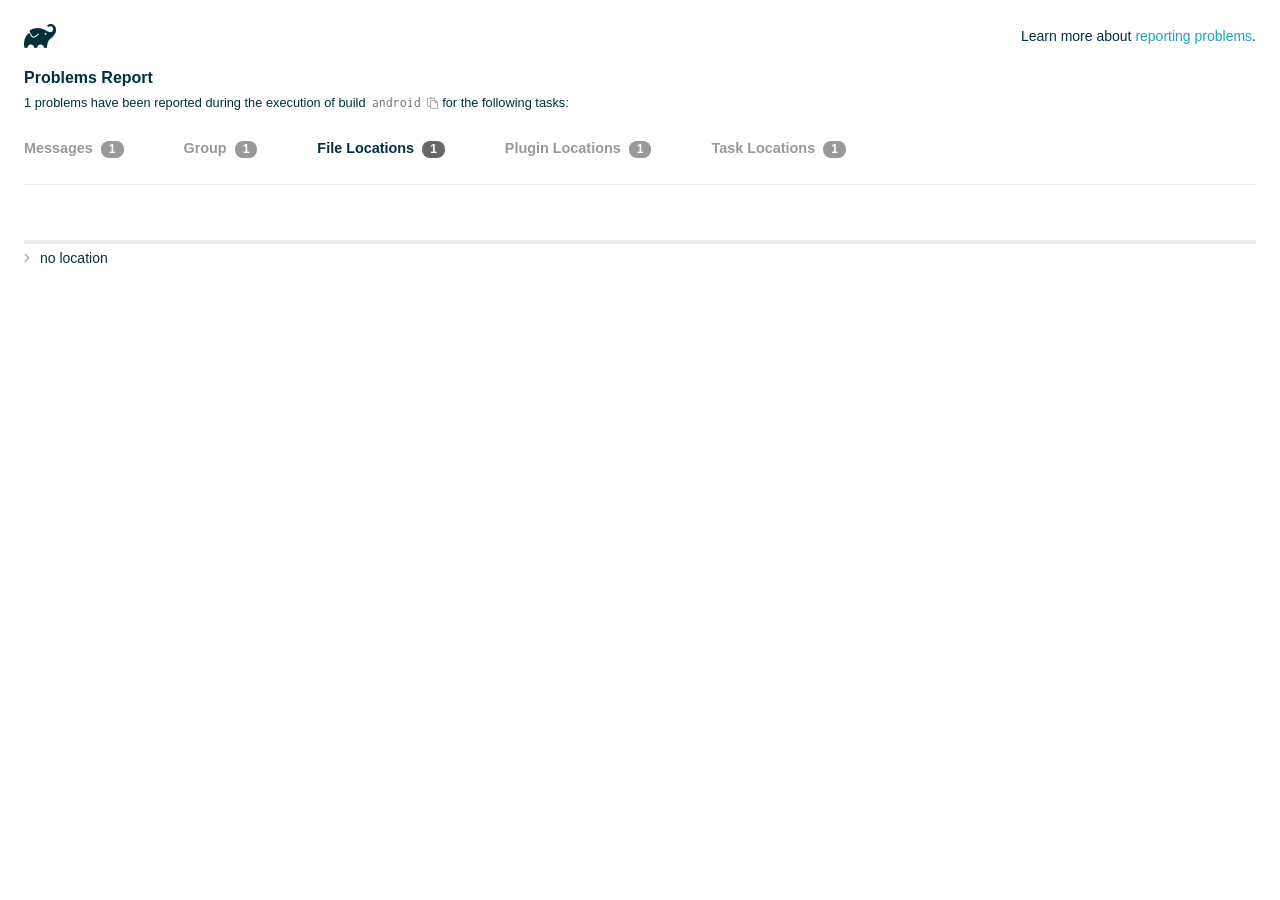
<file: mobile/android/build/reports/problems/problems-report.html>
<!DOCTYPE html>

<html lang="en">
<head>
    <!-- Required meta tags -->
    <meta charset="utf-8">
    <meta name="viewport" content="width=device-width, initial-scale=1, shrink-to-fit=no">

                    <style type="text/css">
                /*! normalize.css v7.0.0 | MIT License | github.com/necolas/normalize.css */
html {
    line-height: 1.15;
    -ms-text-size-adjust: 100%;
    -webkit-text-size-adjust: 100%
}

body {
    margin: 0
}

article, aside, footer, header, nav, section {
    display: block
}

h1 {
    font-size: 2em;
    margin: .67em 0
}

figcaption, figure, main {
    display: block
}

figure {
    margin: 1em 40px
}

hr {
    box-sizing: content-box;
    height: 0;
    overflow: visible
}

pre {
    font-family: monospace, monospace;
    font-size: 1em
}

a {
    background-color: transparent;
    -webkit-text-decoration-skip: objects
}

abbr[title] {
    border-bottom: none;
    text-decoration: underline;
    text-decoration: underline dotted
}

b, strong {
    font-weight: inherit
}

b, strong {
    font-weight: bolder
}

code, kbd, samp {
    font-family: monospace, monospace;
    font-size: 1em
}

dfn {
    font-style: italic
}

mark {
    background-color: #ff0;
    color: #000
}

small {
    font-size: 80%
}

sub, sup {
    font-size: 75%;
    line-height: 0;
    position: relative;
    vertical-align: baseline
}

sub {
    bottom: -.25em
}

sup {
    top: -.5em
}

audio, video {
    display: inline-block
}

audio:not([controls]) {
    display: none;
    height: 0
}

img {
    border-style: none
}

svg:not(:root) {
    overflow: hidden
}

button, input, optgroup, select, textarea {
    font-family: sans-serif;
    font-size: 100%;
    line-height: 1.15;
    margin: 0
}

button, input {
    overflow: visible
}

button, select {
    text-transform: none
}

[type=reset], [type=submit], button, html [type=button] {
    -webkit-appearance: button
}

[type=button]::-moz-focus-inner, [type=reset]::-moz-focus-inner, [type=submit]::-moz-focus-inner, button::-moz-focus-inner {
    border-style: none;
    padding: 0
}

[type=button]:-moz-focusring, [type=reset]:-moz-focusring, [type=submit]:-moz-focusring, button:-moz-focusring {
    outline: 1px dotted ButtonText
}

fieldset {
    padding: .35em .75em .625em
}

legend {
    box-sizing: border-box;
    color: inherit;
    display: table;
    max-width: 100%;
    padding: 0;
    white-space: normal
}

progress {
    display: inline-block;
    vertical-align: baseline
}

textarea {
    overflow: auto
}

[type=checkbox], [type=radio] {
    box-sizing: border-box;
    padding: 0
}

[type=number]::-webkit-inner-spin-button, [type=number]::-webkit-outer-spin-button {
    height: auto
}

[type=search] {
    -webkit-appearance: textfield;
    outline-offset: -2px
}

[type=search]::-webkit-search-cancel-button, [type=search]::-webkit-search-decoration {
    -webkit-appearance: none
}

::-webkit-file-upload-button {
    -webkit-appearance: button;
    font: inherit
}

details, menu {
    display: block
}

summary {
    display: list-item
}

canvas {
    display: inline-block
}

template {
    display: none
}

[hidden] {
    display: none
}

/* configuration cache styles */

.report-wrapper {
    margin: 0;
    padding: 0 24px;
}

.gradle-logo {
    width: 32px;
    height: 24px;
    background-image: url("[data-uri]");
    background-size: contain;
}

.header {
    display: flex;
    flex-wrap: wrap;
    position: fixed;
    top: 0;
    left: 0;
    width: 100%;
    padding: 24px 24px 0 24px;
    background-color: white;
    z-index: 1;
}

.learn-more {
    margin-left: auto;
    align-self: center;
    font-size: 0.875rem;
    font-weight: normal;
}

.title {
    display: flex;
    align-items: center;
    padding: 18px 0 24px 0;
    flex: 1 0 100%;
}

.content {
    font-size: 0.875rem;
    padding: 240px 0 48px;
    overflow-x: auto;
    white-space: nowrap;
}

.content ol:first-of-type {
    margin: 0;
}

.tree-btn {
    cursor: pointer;
    display: inline-block;
    width: 16px;
    height: 16px;
    background-size: contain;
    background-repeat: no-repeat;
    vertical-align: middle;
    margin-top: -0.2em;
}

.tree-btn.collapsed {
    background-image: url('data:image/svg+xml;utf8,<svg xmlns="http://www.w3.org/2000/svg" viewBox="0 0 192 512"><path d="M166.9 264.5l-117.8 116c-4.7 4.7-12.3 4.7-17 0l-7.1-7.1c-4.7-4.7-4.7-12.3 0-17L127.3 256 25.1 155.6c-4.7-4.7-4.7-12.3 0-17l7.1-7.1c4.7-4.7 12.3-4.7 17 0l117.8 116c4.6 4.7 4.6 12.3-.1 17z" fill="%23999999" stroke="%23999999"/></svg>');
}

.tree-btn.expanded {
    background-image: url('data:image/svg+xml;utf8,<svg xmlns="http://www.w3.org/2000/svg" viewBox="0 0 256 512"><path d="M119.5 326.9L3.5 209.1c-4.7-4.7-4.7-12.3 0-17l7.1-7.1c4.7-4.7 12.3-4.7 17 0L128 287.3l100.4-102.2c4.7-4.7 12.3-4.7 17 0l7.1 7.1c4.7 4.7 4.7 12.3 0 17L136.5 327c-4.7 4.6-12.3 4.6-17-.1z" fill="%23999999" stroke="%23999999"/></svg>');
}

ul .tree-btn {
    margin-right: 3px;
}

.leaf-icon {
    display: inline-block;
    width: 16px;
    height: 16px;
    background-image: url('data:image/svg+xml;utf8,<svg xmlns="http://www.w3.org/2000/svg" viewBox="0 0 256 512"><path d="M32 256 H224" stroke="%23999999" stroke-width="48" stroke-linecap="round"/></svg>');
    background-size: contain;
    background-repeat: no-repeat;
    vertical-align: middle;
    margin-top: -0.2em;
}

.invisible-text {
    user-select: all; /* Allow the text to be selectable */
    color: transparent; /* Hide the text */
    text-indent: -9999px; /* Move the text out of view */
    position: relative;
    white-space: pre; /* Preserve meaningful whitespace in the invisible text for copying */
}

.text-for-copy {
    display: inline-block;
}

.enum-icon {
    display: inline-block;
    width: 16px;
    height: 16px;
    background-image: url('data:image/svg+xml;utf8,<svg xmlns="http://www.w3.org/2000/svg" viewBox="0 0 1024 1024"><circle cx="512" cy="512" r="200" /></svg>');
    background-size: contain;
    background-repeat: no-repeat;
    vertical-align: middle;
    margin-inline-start: 0.5ex;
    margin-inline-end: 0.5ex;
    margin-top: -0.2em;
}

.error-icon {
    display: inline-block;
    width: 16px;
    height: 16px;
    background-image: url('data:image/svg+xml;utf8,<svg xmlns="http://www.w3.org/2000/svg" viewBox="0 0 320 512"><path d="M193.94 256L296.5 153.44l21.15-21.15c3.12-3.12 3.12-8.19 0-11.31l-22.63-22.63c-3.12-3.12-8.19-3.12-11.31 0L160 222.06 36.29 98.34c-3.12-3.12-8.19-3.12-11.31 0L2.34 120.97c-3.12 3.12-3.12 8.19 0 11.31L126.06 256 2.34 379.71c-3.12 3.12-3.12 8.19 0 11.31l22.63 22.63c3.12 3.12 8.19 3.12 11.31 0L160 289.94 262.56 392.5l21.15 21.15c3.12 3.12 8.19 3.12 11.31 0l22.63-22.63c3.12-3.12 3.12-8.19 0-11.31L193.94 256z" fill="%23FC461E" stroke="%23FC461E"/></svg>');
    background-size: contain;
    background-repeat: no-repeat;
    vertical-align: middle;
    margin-inline-start: 0.5ex;
    margin-inline-end: 0.5ex;
    margin-top: -0.2em;
}

.advice-icon {
    display: inline-block;
    width: 16px;
    height: 16px;
    background-image: url('data:image/svg+xml;utf8,<svg width="800px" height="800px" viewBox="-4.93 0 122.88 122.88" version="1.1" id="Layer_1" xmlns="http://www.w3.org/2000/svg" xmlns:xlink="http://www.w3.org/1999/xlink"  style="enable-background:new 0 0 113.01 122.88" xml:space="preserve"><g><path d="M44.13,102.06c-1.14,0.03-2.14-0.81-2.3-1.96c-0.17-1.2,0.64-2.31,1.82-2.54c-1.3-7.37-4.85-11.43-8.6-15.72 c-2.92-3.34-5.95-6.81-8.34-11.92c-2.35-5.03-3.64-10.23-3.6-15.63c0.05-5.4,1.42-10.96,4.4-16.71c0.02-0.04,0.04-0.07,0.06-0.11 l0,0c3.91-6.62,9.38-11.04,15.47-13.52c5.11-2.09,10.66-2.8,16.1-2.3c5.42,0.5,10.73,2.2,15.37,4.94 c5.9,3.49,10.75,8.67,13.42,15.21c1.44,3.54,2.42,7.49,2.54,11.82c0.12,4.31-0.62,8.96-2.61,13.88 c-2.66,6.59-6.18,10.68-9.47,14.51c-3.03,3.53-5.85,6.81-7.42,11.84c0.89,0.21,1.59,0.94,1.73,1.9c0.17,1.24-0.7,2.39-1.94,2.56 l-0.77,0.11c-0.14,1.09-0.23,2.26-0.27,3.51l0.25-0.04c1.24-0.17,2.39,0.7,2.56,1.94c0.17,1.24-0.7,2.39-1.94,2.56l-0.78,0.11 c0.01,0.15,0.02,0.3,0.03,0.45l0,0c0.07,0.88,0.08,1.73,0.03,2.54l0.13-0.02c1.25-0.15,2.38,0.74,2.54,1.98 c0.15,1.25-0.74,2.38-1.98,2.54l-1.68,0.21c-1.2,3.11-3.34,5.48-5.87,6.94c-1.74,1.01-3.67,1.59-5.61,1.71 c-1.97,0.12-3.96-0.25-5.78-1.13c-2.08-1.02-3.94-2.71-5.29-5.14c-0.65-0.33-1.13-0.97-1.23-1.75c-0.04-0.31-0.01-0.61,0.07-0.89 c-0.39-1.16-0.68-2.43-0.87-3.83l-0.07,0.01c-1.24,0.17-2.39-0.7-2.56-1.94c-0.17-1.24,0.7-2.39,1.94-2.56l0.54-0.08 C44.19,104.32,44.18,103.16,44.13,102.06L44.13,102.06z M2.18,58.86C1.01,58.89,0.04,57.98,0,56.81c-0.04-1.17,0.88-2.14,2.05-2.18 l8.7-0.3c1.17-0.04,2.14,0.88,2.18,2.05c0.04,1.17-0.88,2.14-2.05,2.18L2.18,58.86L2.18,58.86z M110.68,50.25 c1.16-0.12,2.2,0.73,2.32,1.89c0.12,1.16-0.73,2.2-1.89,2.32l-8.66,0.91c-1.16,0.12-2.2-0.73-2.32-1.89 c-0.12-1.16,0.73-2.2,1.89-2.32L110.68,50.25L110.68,50.25z M94.91,14.78c0.65-0.97,1.96-1.23,2.93-0.58 c0.97,0.65,1.23,1.96,0.58,2.93l-4.84,7.24c-0.65,0.97-1.96,1.23-2.93,0.58c-0.97-0.65-1.23-1.96-0.58-2.93L94.91,14.78 L94.91,14.78z M57.63,2.06c0.03-1.17,1-2.09,2.16-2.06c1.17,0.03,2.09,1,2.06,2.16l-0.22,8.7c-0.03,1.17-1,2.09-2.16,2.06 c-1.17-0.03-2.09-1-2.06-2.16L57.63,2.06L57.63,2.06z M13.88,15.53c-0.86-0.8-0.9-2.14-0.11-2.99c0.8-0.86,2.14-0.9,2.99-0.11 l6.37,5.94c0.86,0.8,0.9,2.14,0.11,2.99c-0.8,0.86-2.14,0.9-2.99,0.11L13.88,15.53L13.88,15.53z M47.88,96.95l18.49-2.63 c1.59-6.7,5.05-10.73,8.8-15.08c3.08-3.58,6.36-7.4,8.76-13.34c1.76-4.35,2.41-8.43,2.31-12.19c-0.1-3.75-0.96-7.21-2.24-10.34 c-2.3-5.63-6.51-10.11-11.65-13.15c-4.11-2.43-8.8-3.94-13.59-4.37c-4.77-0.44-9.64,0.19-14.13,2.02 c-5.26,2.15-9.99,5.97-13.39,11.72c-2.64,5.12-3.86,10.02-3.9,14.73c-0.04,4.74,1.11,9.33,3.2,13.8c2.13,4.56,4.97,7.8,7.69,10.92 C42.47,83.9,46.48,88.49,47.88,96.95L47.88,96.95z M65.62,99.02l-17.27,2.45c0.05,1.1,0.07,2.25,0.05,3.47l17.05-2.42 C65.47,101.29,65.52,100.12,65.62,99.02L65.62,99.02z M48.49,109.52c0.12,0.92,0.3,1.76,0.53,2.54l16.55-2.04 c0.11-0.86,0.13-1.77,0.05-2.74l0,0l0-0.02l-0.01-0.17L48.49,109.52L48.49,109.52z M51.37,116.36c0.64,0.67,1.35,1.19,2.1,1.55 c1.15,0.56,2.42,0.79,3.67,0.72c1.29-0.08,2.57-0.47,3.74-1.15c1.1-0.64,2.09-1.53,2.88-2.65L51.37,116.36L51.37,116.36z"/></g></svg>');
    background-size: contain;
    background-repeat: no-repeat;
    vertical-align: middle;
    margin-inline-start: 0.5ex;
    margin-inline-end: 0.5ex;
    margin-top: -0.2em;
}

.warning-icon {
    display: inline-block;
    width: 13px;
    height: 13px;
    background-image: url('data:image/svg+xml;utf8,<svg xmlns="http://www.w3.org/2000/svg" viewBox="0 0 576 512"><path d="M270.2 160h35.5c3.4 0 6.1 2.8 6 6.2l-7.5 196c-.1 3.2-2.8 5.8-6 5.8h-20.5c-3.2 0-5.9-2.5-6-5.8l-7.5-196c-.1-3.4 2.6-6.2 6-6.2zM288 388c-15.5 0-28 12.5-28 28s12.5 28 28 28 28-12.5 28-28-12.5-28-28-28zm281.5 52L329.6 24c-18.4-32-64.7-32-83.2 0L6.5 440c-18.4 31.9 4.6 72 41.6 72H528c36.8 0 60-40 41.5-72zM528 480H48c-12.3 0-20-13.3-13.9-24l240-416c6.1-10.6 21.6-10.7 27.7 0l240 416c6.2 10.6-1.5 24-13.8 24z" fill="%23DEAD22" stroke="%23DEAD22"/></svg>');
    background-size: contain;
    background-repeat: no-repeat;
    vertical-align: middle;
    margin-inline-start: 0.3ex;
    margin-inline-end: 1.1ex;
    margin-top: -0.1em;
}

.documentation-button {
    cursor: pointer;
    display: inline-block;
    width: 13px;
    height: 13px;
    background-image: url('data:image/svg+xml;utf8,<svg xmlns="http://www.w3.org/2000/svg" viewBox="0 0 512 512"><path d="M256 340c-15.464 0-28 12.536-28 28s12.536 28 28 28 28-12.536 28-28-12.536-28-28-28zm7.67-24h-16c-6.627 0-12-5.373-12-12v-.381c0-70.343 77.44-63.619 77.44-107.408 0-20.016-17.761-40.211-57.44-40.211-29.144 0-44.265 9.649-59.211 28.692-3.908 4.98-11.054 5.995-16.248 2.376l-13.134-9.15c-5.625-3.919-6.86-11.771-2.645-17.177C185.658 133.514 210.842 116 255.67 116c52.32 0 97.44 29.751 97.44 80.211 0 67.414-77.44 63.849-77.44 107.408V304c0 6.627-5.373 12-12 12zM256 40c118.621 0 216 96.075 216 216 0 119.291-96.61 216-216 216-119.244 0-216-96.562-216-216 0-119.203 96.602-216 216-216m0-32C119.043 8 8 119.083 8 256c0 136.997 111.043 248 248 248s248-111.003 248-248C504 119.083 392.957 8 256 8z" fill="%23999999" stroke="%23999999"/></svg>');
    background-size: contain;
    background-repeat: no-repeat;
    vertical-align: middle;
    margin-inline-start: 0.5ex;
    margin-inline-end: 0.5ex;
    margin-top: -0.2em;
}

.documentation-button::selection {
    color: transparent;
}

.documentation-button:hover {
    color: transparent;
}

.copy-button {
    cursor: pointer;
    display: inline-block;
    width: 12px;
    height: 12px;
    background-image: url('data:image/svg+xml;utf8,<svg xmlns="http://www.w3.org/2000/svg" viewBox="0 0 448 512"><path d="M433.941 193.941l-51.882-51.882A48 48 0 0 0 348.118 128H320V80c0-26.51-21.49-48-48-48h-66.752C198.643 13.377 180.858 0 160 0s-38.643 13.377-45.248 32H48C21.49 32 0 53.49 0 80v288c0 26.51 21.49 48 48 48h80v48c0 26.51 21.49 48 48 48h224c26.51 0 48-21.49 48-48V227.882a48 48 0 0 0-14.059-33.941zm-22.627 22.627a15.888 15.888 0 0 1 4.195 7.432H352v-63.509a15.88 15.88 0 0 1 7.431 4.195l51.883 51.882zM160 30c9.941 0 18 8.059 18 18s-8.059 18-18 18-18-8.059-18-18 8.059-18 18-18zM48 384c-8.822 0-16-7.178-16-16V80c0-8.822 7.178-16 16-16h66.752c6.605 18.623 24.389 32 45.248 32s38.643-13.377 45.248-32H272c8.822 0 16 7.178 16 16v48H176c-26.51 0-48 21.49-48 48v208H48zm352 96H176c-8.822 0-16-7.178-16-16V176c0-8.822 7.178-16 16-16h144v72c0 13.2 10.8 24 24 24h72v208c0 8.822-7.178 16-16 16z" fill="%23999999" stroke="%23999999"/></svg>');
    background-size: contain;
    background-repeat: no-repeat;
    vertical-align: middle;
    margin-inline-start: 0.5ex;
    margin-top: -0.2em;
}

.groups{
    display: flex;
    border-bottom: 1px solid #EDEEEF;
    flex: 1 0 100%;
}

.uncategorized {
    display: flex;
    border-top: 4px solid #EDEEEF;
    flex: 1 0 100%;
}

.group-selector {
    padding: 0 52px 24px 0;
    font-size: 0.9rem;
    font-weight: bold;
    color: #999999;
    cursor: pointer;
}

.group-selector__count {
    margin: 0 8px;
    border-radius: 8px;
    background-color: #999;
    color: #fff;
    padding: 1px 8px 2px;
    font-size: 0.75rem;
}

.group-selector--active {
    color: #02303A;
    cursor: auto;
}

.group-selector--active .group-selector__count {
    background-color: #686868;
}

.group-selector--disabled {
    cursor: not-allowed;
}

.accordion-header {
    cursor: pointer;
}

.container {
    padding-left: 0.5em;
    padding-right: 0.5em;
}

.stacktrace {
    border-radius: 4px;
    overflow-x: auto;
    padding: 0.5rem;
    margin-bottom: 0;
    min-width: 1000px;
}

/* Lato (bold, regular) */
@font-face {
    font-display: swap;
    font-family: Lato;
    font-weight: 500;
    font-style: normal;
    src: url("https://assets.gradle.com/lato/fonts/lato-semibold/lato-semibold.woff2") format("woff2"),
    url("https://assets.gradle.com/lato/fonts/lato-semibold/lato-semibold.woff") format("woff");
}

@font-face {
    font-display: swap;
    font-family: Lato;
    font-weight: bold;
    font-style: normal;
    src: url("https://assets.gradle.com/lato/fonts/lato-bold/lato-bold.woff2") format("woff2"),
    url("https://assets.gradle.com/lato/fonts/lato-bold/lato-bold.woff") format("woff");
}

* {
    -webkit-box-sizing: border-box;
    -moz-box-sizing: border-box;
    box-sizing: border-box;
}

html,
body {
    margin: 0;
    padding: 0;
}

html {
    font-family: "Lato", "Helvetica Neue", Arial, sans-serif;
    font-size: 16px;
    font-weight: 400;
    line-height: 1.5;
}

body {
    color: #02303A;
    background-color: #ffffff;
    -webkit-text-size-adjust: 100%;
    -ms-text-size-adjust: 100%;
    -webkit-font-smoothing: antialiased;
}


/* typography */
h1, h2, h3, h4, h5, h6 {
    color: #02303A;
    text-rendering: optimizeLegibility;
    margin: 0;
}

h1 {
    font-size: 1rem;
}

h2 {
    font-size: 0.9rem;
}

h3 {
    font-size: 1.125rem;
}

h4, h5, h6 {
    font-size: 0.875rem;
}

h1 code {
    font-weight: bold;
}

ul, ol, dl {
    list-style-position: outside;
    line-height: 1.6;
    padding: 0;
    margin: 0 0 0 20px;
    list-style-type: none;
}

li {
    line-height: 2;
}

a {
    color: #1DA2BD;
    text-decoration: none;
    transition: all 0.3s ease, visibility 0s;
}

a:hover {
    color: #35c1e4;
}

/* code */
code, pre {
    font-family: Inconsolata, Monaco, "Courier New", monospace;
    font-style: normal;
    font-variant-ligatures: normal;
    font-variant-caps: normal;
    font-variant-numeric: normal;
    font-variant-east-asian: normal;
    font-weight: normal;
    font-stretch: normal;
    color: #686868;
}

*:not(pre) > code {
    letter-spacing: 0;
    padding: 0.1em 0.5ex;
    text-rendering: optimizeSpeed;
    word-spacing: -0.15em;
    word-wrap: break-word;
}

pre {
    font-size: 0.75rem;
    line-height: 1.8;
    margin-top: 0;
    margin-bottom: 1.5em;
    padding: 1rem;
}

pre code {
    background-color: transparent;
    color: inherit;
    line-height: 1.8;
    font-size: 100%;
    padding: 0;
}

a code {
    color: #1BA8CB;
}

pre.code, pre.programlisting, pre.screen, pre.tt {
    background-color: #f7f7f8;
    border-radius: 4px;
    font-size: 1em;
    line-height: 1.45;
    margin-bottom: 1.25em;
    overflow-x: auto;
    padding: 1rem;
}

li em, p em {
    padding: 0 1px;
}

code em, tt em {
    text-decoration: none;
}

code + .copy-button {
    margin-inline-start: 0.2ex;
}

.java-exception {
    font-size: 0.75rem;
    padding-left: 24px;
}

.java-exception ul {
    margin: 0;
    line-height: inherit;
}

.java-exception code {
    white-space: pre;
}

.java-exception-part-toggle {
    user-select: none;
    cursor: pointer;
    border-radius: 2px;
    padding: 0.1em 0.2em;
    background: azure;
    color: #686868;
}

                </style>
    <!-- Inconsolata is used as a default monospace font in the report. -->
    <link rel="stylesheet" href="https://fonts.googleapis.com/css?family=Inconsolata:400,700" />

    <title>Gradle Configuration Cache</title>
</head>
<body>

<div id="playground"></div>

<div class="report" id="report">
    Loading...
</div>

<script type="text/javascript">
function configurationCacheProblems() { return (
// begin-report-data
{"diagnostics":[{"locations":[{}],"problem":[{"text":"Executing Gradle on JVM versions 16 and lower has been deprecated."}],"severity":"WARNING","problemDetails":[{"text":"This will fail with an error in Gradle 9.0."}],"contextualLabel":"Executing Gradle on JVM versions 16 and lower has been deprecated.","documentationLink":"https://docs.gradle.org/8.14/userguide/upgrading_version_8.html#minimum_daemon_jvm_version","problemId":[{"name":"deprecation","displayName":"Deprecation"},{"name":"executing-gradle-on-jvm-versions-and-lower","displayName":"Executing Gradle on JVM versions 16 and lower has been deprecated."}],"solutions":[[{"text":"Use JVM 17 or greater to execute Gradle. Projects can continue to use older JVM versions via toolchains."}]]}],"problemsReport":{"totalProblemCount":1,"buildName":"android","requestedTasks":"","documentationLink":"https://docs.gradle.org/8.14/userguide/reporting_problems.html","documentationLinkCaption":"Problem report","summaries":[]}}
// end-report-data
);}
</script>
                <script type="text/javascript">
                !function(n,t){"object"==typeof exports&&"object"==typeof module?module.exports=t():"function"==typeof define&&define.amd?define([],t):"object"==typeof exports?exports["configuration-cache-report"]=t():n["configuration-cache-report"]=t()}(this,(()=>(({70:function(){void 0===ArrayBuffer.isView&&(ArrayBuffer.isView=function(n){return null!=n&&null!=n.__proto__&&n.__proto__.__proto__===Int8Array.prototype.__proto__}),void 0===Math.imul&&(Math.imul=function(n,t){return(4294901760&n)*(65535&t)+(65535&n)*(0|t)|0}),this["configuration-cache-report"]=function(n){"use strict";var t,r,i,e,u,o,f,s,c,a,h,l,_,v,d,g,w,b,p,m,k,q,y,B,C,x,j,P,I,S,z,T,E,L,N,A,M,F,D,O,R,H,$,G,U,V,Q,Z,Y,W,K,X,J,nn,tn,rn,en,un,on,fn,sn,cn,an,hn,ln,_n,vn,dn,gn,wn,bn,pn,mn,kn,qn,yn,Bn,Cn,xn,jn,Pn,In,Sn,zn,Tn,En,Ln,Nn,An,Mn=Math.imul,Fn=ArrayBuffer.isView;function Dn(n,t){if(!(t>=0))throw _u(ce("Requested element count "+t+" is less than zero."));return function(n,t){if(!(t>=0))throw _u(ce("Requested element count "+t+" is less than zero."));if(0===t)return Ct();if(t>=n.length)return function(n){switch(n.length){case 0:return Ct();case 1:return qr(n[0]);default:return function(n){return Hr(function(n){return new It(n,!1)}(n))}(n)}}(n);if(1===t)return qr(n[0]);var r=0,i=Rr(),e=0,u=n.length;n:for(;e<u;){var o=n[e];if(e=e+1|0,i.d(o),(r=r+1|0)===t)break n}return i}(n,rt(n.length-t|0,0))}function On(n,t,r,i,e,u,o){return t=t===A?", ":t,r=r===A?"":r,i=i===A?"":i,e=e===A?-1:e,u=u===A?"...":u,o=o===A?null:o,function(n,t,r,i,e,u,o,f){r=r===A?", ":r,i=i===A?"":i,e=e===A?"":e,u=u===A?-1:u,o=o===A?"...":o,f=f===A?null:f,t.e(i);var s=0,c=0,a=n.length;n:for(;c<a;){var h=n[c];if(c=c+1|0,(s=s+1|0)>1&&t.e(r),!(u<0||s<=u))break n;Jt(t,h,f)}return u>=0&&s>u&&t.e(o),t.e(e),t}(n,Bi(),t,r,i,e,u,o).toString()}function Rn(n){return n.length-1|0}function Hn(n,t){if(null==t){var r=0,i=n.length-1|0;if(r<=i)do{var e=r;if(r=r+1|0,null==n[e])return e}while(r<=i)}else{var u=0,o=n.length-1|0;if(u<=o)do{var f=u;if(u=u+1|0,le(t,n[f]))return f}while(u<=o)}return-1}function $n(n,t,r,i,e,u,o){return t=t===A?", ":t,r=r===A?"":r,i=i===A?"":i,e=e===A?-1:e,u=u===A?"...":u,o=o===A?null:o,Gn(n,Bi(),t,r,i,e,u,o).toString()}function Gn(n,t,r,i,e,u,o,f){r=r===A?", ":r,i=i===A?"":i,e=e===A?"":e,u=u===A?-1:u,o=o===A?"...":o,f=f===A?null:f,t.e(i);var s=0,c=n.f();n:for(;c.g();){var a=c.h();if((s=s+1|0)>1&&t.e(r),!(u<0||s<=u))break n;Jt(t,a,f)}return u>=0&&s>u&&t.e(o),t.e(e),t}function Un(n){if(n.i())throw xu("List is empty.");return n.j(0)}function Vn(n){return new tt(n)}function Qn(n){if(Ke(n,Di)){var t;switch(n.k()){case 0:t=Ct();break;case 1:t=qr(Ke(n,Fi)?n.j(0):n.f().h());break;default:t=Zn(n)}return t}return xt(Xn(n))}function Zn(n){return Hr(n)}function Yn(n){if(Ke(n,Di)&&n.k()<=1)return Qn(n);var t=Xn(n);return function(n){var t=(n.k()/2|0)-1|0;if(t<0)return br();var r=jt(n),i=0;if(i<=t)do{var e=i;i=i+1|0;var u=n.j(e);n.f4(e,n.j(r)),n.f4(r,u),r=r-1|0}while(e!==t)}(t),t}function Wn(n,t){if(!(t>=0))throw _u(ce("Requested element count "+t+" is less than zero."));return function(n,t){if(!(t>=0))throw _u(ce("Requested element count "+t+" is less than zero."));if(0===t)return Ct();if(Ke(n,Di)){if(t>=n.k())return Qn(n);if(1===t)return qr(function(n){if(Ke(n,Fi))return Un(n);var t=n.f();if(!t.g())throw xu("Collection is empty.");return t.h()}(n))}var r=0,i=Rr(),e=n.f();n:for(;e.g();){var u=e.h();if(i.d(u),(r=r+1|0)===t)break n}return xt(i)}(n,rt(n.k()-t|0,0))}function Kn(n,t){if(!(t>=0))throw _u(ce("Requested element count "+t+" is less than zero."));if(0===t)return Ct();var r=n.k();if(t>=r)return Qn(n);if(1===t)return qr(Jn(n));var i=Rr();if(Ke(n,bi)){var e=r-t|0;if(e<r)do{var u=e;e=e+1|0,i.d(n.j(u))}while(e<r)}else for(var o=n.l(r-t|0);o.g();){var f=o.h();i.d(f)}return i}function Xn(n){return Ke(n,Di)?Zn(n):nt(n,Or())}function Jn(n){if(n.i())throw xu("List is empty.");return n.j(jt(n))}function nt(n,t){for(var r=n.f();r.g();){var i=r.h();t.d(i)}return t}function tt(n){this.n_1=n}function rt(n,t){return n<t?t:n}function it(n,t){return n>t?t:n}function et(n,t){return Kt().q(n,t,-1)}function ut(n,t){return new Ft(n,t)}function ot(n){var t=n.f();if(!t.g())return Ct();var r=t.h();if(!t.g())return qr(r);var i=Or();for(i.d(r);t.g();)i.d(t.h());return i}function ft(n){this.r_1=n}function st(n,t){this.s_1=n,this.t_1=t}function ct(){}function at(n){this.x_1=n,this.w_1=0}function ht(n,t){this.a1_1=n,at.call(this,n),_t().b1(t,this.a1_1.k()),this.w_1=t}function lt(){t=this}function _t(){return null==t&&new lt,t}function vt(){_t(),ct.call(this)}function dt(n){this.h1_1=n}function gt(n,t){return t===n?"(this Map)":Vi(t)}function wt(n,t){var r;n:{for(var i=n.o().f();i.g();){var e=i.h();if(le(e.j1(),t)){r=e;break n}}r=null}return r}function bt(){r=this}function pt(){return null==r&&new bt,r}function mt(n){this.q1_1=n,ct.call(this)}function kt(){pt(),this.n1_1=null,this.o1_1=null}function qt(){i=this}function yt(){return null==i&&new qt,i}function Bt(n){return n.length>0?ou(n):Ct()}function Ct(){return null==e&&new Pt,e}function xt(n){switch(n.k()){case 0:return Ct();case 1:return qr(n.j(0));default:return n}}function jt(n){return n.k()-1|0}function Pt(){e=this,this.z1_1=new ke(-1478467534,-1720727600)}function It(n,t){this.b2_1=n,this.c2_1=t}function St(){u=this}function zt(){return null==u&&new St,u}function Tt(n,t){return Ke(n,Di)?n.k():t}function Et(n,t){if(Ke(t,Di))return n.m(t);for(var r=!1,i=t.f();i.g();){var e=i.h();n.d(e)&&(r=!0)}return r}function Lt(){}function Nt(n,t){this.h2_1=n,this.g2_1=n.i2_1.l(function(n,t){if(!(0<=t&&t<=n.k()))throw du("Position index "+t+" must be in range ["+Ve(0,n.k())+"].");return n.k()-t|0}(n,t))}function At(n){vt.call(this),this.i2_1=n}function Mt(n){this.k2_1=n,this.j2_1=n.l2_1.f()}function Ft(n,t){this.l2_1=n,this.m2_1=t}function Dt(n){for(;n.n2_1.g();){var t=n.n2_1.h();if(n.q2_1.t2_1(t)===n.q2_1.s2_1)return n.p2_1=t,n.o2_1=1,br()}n.o2_1=0}function Ot(n){this.q2_1=n,this.n2_1=n.r2_1.f(),this.o2_1=-1,this.p2_1=null}function Rt(n,t,r){t=t===A||t,this.r2_1=n,this.s2_1=t,this.t2_1=r}function Ht(){return null==o&&new $t,o}function $t(){o=this,this.u2_1=new ke(1993859828,793161749)}function Gt(n,t,r){return Ut(Ut(n,r)-Ut(t,r)|0,r)}function Ut(n,t){var r=n%t|0;return r>=0?r:r+t|0}function Vt(){f=this,this.p_1=new Zt(1,0)}function Qt(){return null==f&&new Vt,f}function Zt(n,t){Qt(),Xt.call(this,n,t,1)}function Yt(n,t,r){Lt.call(this),this.d3_1=r,this.e3_1=t,this.f3_1=this.d3_1>0?n<=t:n>=t,this.g3_1=this.f3_1?n:this.e3_1}function Wt(){s=this}function Kt(){return null==s&&new Wt,s}function Xt(n,t,r){if(Kt(),0===r)throw _u("Step must be non-zero.");if(r===mr().MIN_VALUE)throw _u("Step must be greater than Int.MIN_VALUE to avoid overflow on negation.");this.z2_1=n,this.a3_1=function(n,t,r){var i;if(r>0)i=n>=t?t:t-Gt(t,n,r)|0;else{if(!(r<0))throw _u("Step is zero.");i=n<=t?t:t+Gt(n,t,0|-r)|0}return i}(n,t,r),this.b3_1=r}function Jt(n,t,r){null!=r?n.e(r(t)):null==t||nu(t)?n.e(t):t instanceof Mi?n.i3(t.h3_1):n.e(Vi(t))}function nr(n,t,r){if(n===t)return!0;if(!(r=r!==A&&r))return!1;var i=xi(n),e=xi(t);return i===e||le(new Mi(ne(Li(i).toLowerCase(),0)),new Mi(ne(Li(e).toLowerCase(),0)))}function tr(n){return re(n)-1|0}function rr(n,t,r,i){return r=r===A?0:r,(i=i!==A&&i)||"string"!=typeof n?ir(n,t,r,re(n),i):n.indexOf(t,r)}function ir(n,t,r,i,e,u){var o=(u=u!==A&&u)?et(it(r,tr(n)),rt(i,0)):Ve(rt(r,0),it(i,re(n)));if("string"==typeof n&&"string"==typeof t){var f=o.z2_1,s=o.a3_1,c=o.b3_1;if(c>0&&f<=s||c<0&&s<=f)do{var a=f;if(f=f+c|0,Ti(t,0,n,a,re(t),e))return a}while(a!==s)}else{var h=o.z2_1,l=o.a3_1,_=o.b3_1;if(_>0&&h<=l||_<0&&l<=h)do{var v=h;if(h=h+_|0,fr(t,0,n,v,re(t),e))return v}while(v!==l)}return-1}function er(n){var t=0,r=re(n)-1|0,i=!1;n:for(;t<=r;){var e=ji(ne(n,i?r:t));if(i){if(!e)break n;r=r-1|0}else e?t=t+1|0:i=!0}return ie(n,t,r+1|0)}function ur(n,t){return ce(ie(n,t.y2(),t.c3()+1|0))}function or(n,t,r,i,e){r=r===A?0:r,i=i!==A&&i,sr(e=e===A?0:e);var u,o,f=ou(t);return new hr(n,r,e,(u=f,o=i,function(n,t){var r=function(n,t,r,i){if(!i&&1===t.k()){var e=function(n){if(Ke(n,Fi))return function(n){var t;switch(n.k()){case 0:throw xu("List is empty.");case 1:t=n.j(0);break;default:throw _u("List has more than one element.")}return t}(n);var t=n.f();if(!t.g())throw xu("Collection is empty.");var r=t.h();if(t.g())throw _u("Collection has more than one element.");return r}(t),u=rr(n,e,r);return u<0?null:_r(u,e)}var o=Ve(rt(r,0),re(n));if("string"==typeof n){var f=o.z2_1,s=o.a3_1,c=o.b3_1;if(c>0&&f<=s||c<0&&s<=f)do{var a,h=f;f=f+c|0;n:{for(var l=t.f();l.g();){var _=l.h();if(Ti(_,0,n,h,_.length,i)){a=_;break n}}a=null}if(null!=a)return _r(h,a)}while(h!==s)}else{var v=o.z2_1,d=o.a3_1,g=o.b3_1;if(g>0&&v<=d||g<0&&d<=v)do{var w,b=v;v=v+g|0;n:{for(var p=t.f();p.g();){var m=p.h();if(fr(m,0,n,b,m.length,i)){w=m;break n}}w=null}if(null!=w)return _r(b,w)}while(b!==d)}return null}(n,u,t,o);return null==r?null:_r(r.t3_1,r.u3_1.length)}))}function fr(n,t,r,i,e,u){if(i<0||t<0||t>(re(n)-e|0)||i>(re(r)-e|0))return!1;var o=0;if(o<e)do{var f=o;if(o=o+1|0,!nr(ne(n,t+f|0),ne(r,i+f|0),u))return!1}while(o<e);return!0}function sr(n){if(!(n>=0))throw _u(ce("Limit must be non-negative, but was "+n))}function cr(n){if(n.l3_1<0)n.j3_1=0,n.m3_1=null;else{var t;if(n.o3_1.r3_1>0?(n.n3_1=n.n3_1+1|0,t=n.n3_1>=n.o3_1.r3_1):t=!1,t||n.l3_1>re(n.o3_1.p3_1))n.m3_1=Ve(n.k3_1,tr(n.o3_1.p3_1)),n.l3_1=-1;else{var r=n.o3_1.s3_1(n.o3_1.p3_1,n.l3_1);if(null==r)n.m3_1=Ve(n.k3_1,tr(n.o3_1.p3_1)),n.l3_1=-1;else{var i=r.v3(),e=r.w3();n.m3_1=function(n,t){return t<=mr().MIN_VALUE?Qt().p_1:Ve(n,t-1|0)}(n.k3_1,i),n.k3_1=i+e|0,n.l3_1=n.k3_1+(0===e?1:0)|0}}n.j3_1=1}}function ar(n){this.o3_1=n,this.j3_1=-1,this.k3_1=function(n,t,r){if(0>r)throw _u("Cannot coerce value to an empty range: maximum "+r+" is less than minimum 0.");return n<0?0:n>r?r:n}(n.q3_1,0,re(n.p3_1)),this.l3_1=this.k3_1,this.m3_1=null,this.n3_1=0}function hr(n,t,r,i){this.p3_1=n,this.q3_1=t,this.r3_1=r,this.s3_1=i}function lr(n,t){this.t3_1=n,this.u3_1=t}function _r(n,t){return new lr(n,t)}function vr(){}function dr(){}function gr(){}function wr(){c=this}function br(){return null==c&&new wr,c}function pr(){a=this,this.MIN_VALUE=-2147483648,this.MAX_VALUE=2147483647,this.SIZE_BYTES=4,this.SIZE_BITS=32}function mr(){return null==a&&new pr,a}function kr(n){for(var t=[],r=n.f();r.g();)t.push(r.h());return t}function qr(n){return 0===(t=[n]).length?Or():Hr(new It(t,!0));var t}function yr(n){return n<0&&function(){throw Pu("Index overflow has happened.")}(),n}function Br(n){return void 0!==n.toArray?n.toArray():kr(n)}function Cr(n){return function(n,t){for(var r=0,i=n.length;r<i;){var e=n[r];r=r+1|0,t.d(e)}return t}(t=[n],(r=t.length,i=de(ve(ni)),function(n,t,r){Mr.call(r),ni.call(r),r.y5_1=function(n){return Kr(n,0,de(ve(Xr)))}(n)}(r,0,i),i));var t,r,i}function xr(){ct.call(this)}function jr(n){this.j4_1=n,this.h4_1=0,this.i4_1=-1}function Pr(n,t){this.n4_1=n,jr.call(this,n),_t().b1(t,this.n4_1.k()),this.h4_1=t}function Ir(){xr.call(this),this.o4_1=0}function Sr(n){this.r4_1=n}function zr(n){this.s4_1=n}function Tr(n,t){this.t4_1=n,this.u4_1=t}function Er(){Mr.call(this)}function Lr(n){this.x4_1=n,Mr.call(this)}function Nr(n){this.e5_1=n,xr.call(this)}function Ar(){kt.call(this),this.c5_1=null,this.d5_1=null}function Mr(){xr.call(this)}function Fr(){h=this;var n=Rr();n.c_1=!0,this.i5_1=n}function Dr(){return null==h&&new Fr,h}function Or(){return n=de(ve(Gr)),t=[],Gr.call(n,t),n;var n,t}function Rr(n){return t=de(ve(Gr)),r=[],Gr.call(t,r),t;var t,r}function Hr(n){return function(n,t){var r;return r=Br(n),Gr.call(t,r),t}(n,de(ve(Gr)))}function $r(n,t){return _t().e1(t,n.k()),t}function Gr(n){Dr(),Ir.call(this),this.b_1=n,this.c_1=!1}function Ur(n,t,r,i,e){if(r===i)return n;var u=(r+i|0)/2|0,o=Ur(n,t,r,u,e),f=Ur(n,t,u+1|0,i,e),s=o===t?n:t,c=r,a=u+1|0,h=r;if(h<=i)do{var l=h;if(h=h+1|0,c<=u&&a<=i){var _=o[c],v=f[a];e.compare(_,v)<=0?(s[l]=_,c=c+1|0):(s[l]=v,a=a+1|0)}else c<=u?(s[l]=o[c],c=c+1|0):(s[l]=f[a],a=a+1|0)}while(l!==i);return s}function Vr(n,t){return(3&n)-(3&t)|0}function Qr(){_=this}function Zr(n){this.n5_1=n,Er.call(this)}function Yr(n){return function(n,t){Ar.call(t),Xr.call(t),t.t5_1=n,t.u5_1=n.w5()}(new ui((null==_&&new Qr,_)),n),n}function Wr(){return Yr(de(ve(Xr)))}function Kr(n,t,r){if(Yr(r),!(n>=0))throw _u(ce("Negative initial capacity: "+n));if(!(t>=0))throw _u(ce("Non-positive load factor: "+t));return r}function Xr(){this.v5_1=null}function Jr(n,t){return Mr.call(t),ni.call(t),t.y5_1=n,t}function ni(){}function ti(n,t){var r=ii(n,n.h6_1.m5(t));if(null==r)return null;var i=r;if(null!=i&&Xe(i))return ri(i,n,t);var e=i;return n.h6_1.l5(e.j1(),t)?e:null}function ri(n,t,r){var i;n:{for(var e=0,u=n.length;e<u;){var o=n[e];if(e=e+1|0,t.h6_1.l5(o.j1(),r)){i=o;break n}}i=null}return i}function ii(n,t){var r=n.i6_1[t];return void 0===r?null:r}function ei(n){this.g6_1=n,this.z5_1=-1,this.a6_1=Object.keys(n.i6_1),this.b6_1=-1,this.c6_1=null,this.d6_1=!1,this.e6_1=-1,this.f6_1=null}function ui(n){this.h6_1=n,this.i6_1=this.k6(),this.j6_1=0}function oi(){}function fi(n){this.n6_1=n,this.l6_1=null,this.m6_1=null,this.m6_1=this.n6_1.y6_1.v6_1}function si(){v=this;var n,t=(_i(0,0,n=de(ve(vi))),n);t.x6_1=!0,this.e7_1=t}function ci(){return null==v&&new si,v}function ai(n,t,r){this.d7_1=n,Tr.call(this,t,r),this.b7_1=null,this.c7_1=null}function hi(n){this.y6_1=n,Er.call(this)}function li(){return Yr(n=de(ve(vi))),vi.call(n),n.w6_1=Wr(),n;var n}function _i(n,t,r){return Kr(n,t,r),vi.call(r),r.w6_1=Wr(),r}function vi(){ci(),this.v6_1=null,this.x6_1=!1}function di(){d=this;var n=gi(0),t=n.y5_1;(t instanceof vi?t:pe()).j5(),this.f7_1=n}function gi(n){return function(n,t){return function(n,t,r){Jr(function(n,t){return _i(n,t,de(ve(vi)))}(n,t),r),wi.call(r)}(n,0,t),t}(n,de(ve(wi)))}function wi(){null==d&&new di}function bi(){}function pi(){}function mi(n){pi.call(this),this.k7_1=n}function ki(){qi.call(this)}function qi(){pi.call(this),this.m7_1=""}function yi(){if(!w){w=!0;var n="undefined"!=typeof process&&process.versions&&!!process.versions.node;g=n?new mi(process.stdout):new ki}}function Bi(){return n=de(ve(Ci)),Ci.call(n,""),n;var n}function Ci(n){this.o7_1=void 0!==n?n:""}function xi(n){var t=Li(n).toUpperCase();return t.length>1?n:ne(t,0)}function ji(n){return function(n){return 9<=n&&n<=13||28<=n&&n<=32||160===n||n>4096&&(5760===n||8192<=n&&n<=8202||8232===n||8233===n||8239===n||8287===n||12288===n)}(n)}function Pi(){b=this,this.q7_1=new RegExp("[\\\\^$*+?.()|[\\]{}]","g"),this.r7_1=new RegExp("[\\\\$]","g"),this.s7_1=new RegExp("\\$","g")}function Ii(){return null==b&&new Pi,b}function Si(n,t){Ii(),this.v7_1=n,this.w7_1=function(n){if(Ke(n,Di)){var t;switch(n.k()){case 0:t=Ht();break;case 1:t=Cr(Ke(n,Fi)?n.j(0):n.f().h());break;default:t=nt(n,gi(n.k()))}return t}return function(n){switch(n.k()){case 0:return Ht();case 1:return Cr(n.f().h());default:return n}}(nt(n,(r=de(ve(wi)),Jr(li(),r),wi.call(r),r)));var r}(t),this.x7_1=new RegExp(n,$n(t,"","gu",A,A,A,zi)),this.y7_1=null,this.z7_1=null}function zi(n){return n.d8_1}function Ti(n,t,r,i,e,u){return fr(n,t,r,i,e,u=u!==A&&u)}function Ei(n,t){return n-t|0}function Li(n){return String.fromCharCode(n)}function Ni(){p=this,this.e8_1=0,this.f8_1=65535,this.g8_1=55296,this.h8_1=56319,this.i8_1=56320,this.j8_1=57343,this.k8_1=55296,this.l8_1=57343,this.m8_1=2,this.n8_1=16}function Ai(){return null==p&&new Ni,p}function Mi(n){Ai(),this.h3_1=n}function Fi(){}function Di(){}function Oi(){}function Ri(){}function Hi(){}function $i(){}function Gi(){m=this}function Ui(n,t){null==m&&new Gi,this.p8_1=n,this.q8_1=t}function Vi(n){var t=null==n?null:ce(n);return null==t?"null":t}function Qi(n){return new Zi(n)}function Zi(n){this.t8_1=n,this.s8_1=0}function Yi(){return Ji(),k}function Wi(){return Ji(),q}function Ki(){return Ji(),y}function Xi(){return Ji(),B}function Ji(){x||(x=!0,k=new ArrayBuffer(8),q=new Float64Array(Yi()),new Float32Array(Yi()),y=new Int32Array(Yi()),Wi()[0]=-1,B=0!==Ki()[0]?1:0,C=1-Xi()|0)}function ne(n,t){var r;if(te(n)){var i,e=n.charCodeAt(t);if(Ai(),e<0?i=!0:(Ai(),i=e>65535),i)throw _u("Invalid Char code: "+e);r=Ue(e)}else r=n.y3(t);return r}function te(n){return"string"==typeof n}function re(n){return te(n)?n.length:n.x3()}function ie(n,t,r){return te(n)?n.substring(t,r):n.z3(t,r)}function ee(n){return ce(n)}function ue(n,t){var r;switch(typeof n){case"number":r="number"==typeof t?oe(n,t):t instanceof ke?oe(n,t.w8()):fe(n,t);break;case"string":case"boolean":r=fe(n,t);break;default:r=function(n,t){return n.a4(t)}(n,t)}return r}function oe(n,t){var r;if(n<t)r=-1;else if(n>t)r=1;else if(n===t){var i;if(0!==n)i=0;else{var e=1/n;i=e===1/t?0:e<0?-1:1}r=i}else r=n!=n?t!=t?0:1:-1;return r}function fe(n,t){return n<t?-1:n>t?1:0}function se(n){if(!("kotlinHashCodeValue$"in n)){var t=4294967296*Math.random()|0,r=new Object;r.value=t,r.enumerable=!1,Object.defineProperty(n,"kotlinHashCodeValue$",r)}return n.kotlinHashCodeValue$}function ce(n){return null==n?"null":function(n){return!!Ye(n)||Fn(n)}(n)?"[...]":n.toString()}function ae(n){if(null==n)return 0;var t;switch(typeof n){case"object":t="function"==typeof n.hashCode?n.hashCode():se(n);break;case"function":t=se(n);break;case"number":t=function(n){return Ji(),(0|n)===n?Ge(n):(Wi()[0]=n,Mn(Ki()[(Ji(),C)],31)+Ki()[Xi()]|0)}(n);break;case"boolean":t=n?1:0;break;default:t=he(String(n))}return t}function he(n){var t=0,r=0,i=n.length-1|0;if(r<=i)do{var e=r;r=r+1|0;var u=n.charCodeAt(e);t=Mn(t,31)+u|0}while(e!==i);return t}function le(n,t){return null==n?null==t:null!=t&&("object"==typeof n&&"function"==typeof n.equals?n.equals(t):n!=n?t!=t:"number"==typeof n&&"number"==typeof t?n===t&&(0!==n||1/n==1/t):n===t)}function _e(n,t){null!=Error.captureStackTrace?Error.captureStackTrace(n,t):n.stack=(new Error).stack}function ve(n){return n.prototype}function de(n){return Object.create(n)}function ge(n,t,r){Error.call(n),function(n,t,r){var i=eu(Object.getPrototypeOf(n));if(!(1&i)){var e;if(null==t){var u;if(null!==t){var o=null==r?null:r.toString();u=null==o?A:o}else u=A;e=u}else e=t;n.message=e}2&i||(n.cause=r),n.name=Object.getPrototypeOf(n).constructor.name}(n,t,r)}function we(n){var t;return null==n?function(){throw Eu()}():t=n,t}function be(){throw Nu()}function pe(){throw Mu()}function me(){j=this,this.x8_1=new ke(0,-2147483648),this.y8_1=new ke(-1,2147483647),this.z8_1=8,this.a9_1=64}function ke(n,t){null==j&&new me,gr.call(this),this.u8_1=n,this.v8_1=t}function qe(){return $e(),P}function ye(){return $e(),I}function Be(){return $e(),S}function Ce(){return $e(),T}function xe(){return $e(),E}function je(n,t){if($e(),Te(n,t))return 0;var r=Ne(n),i=Ne(t);return r&&!i?-1:!r&&i?1:Ne(Ie(n,t))?-1:1}function Pe(n,t){$e();var r=n.v8_1>>>16|0,i=65535&n.v8_1,e=n.u8_1>>>16|0,u=65535&n.u8_1,o=t.v8_1>>>16|0,f=65535&t.v8_1,s=t.u8_1>>>16|0,c=0,a=0,h=0,l=0;return c=(c=c+((a=(a=a+((h=(h=h+((l=l+(u+(65535&t.u8_1)|0)|0)>>>16|0)|0)+(e+s|0)|0)>>>16|0)|0)+(i+f|0)|0)>>>16|0)|0)+(r+o|0)|0,new ke((h&=65535)<<16|(l&=65535),(c&=65535)<<16|(a&=65535))}function Ie(n,t){return $e(),Pe(n,t.e9())}function Se(n,t){if($e(),Ae(n))return qe();if(Ae(t))return qe();if(Te(n,Ce()))return Me(t)?Ce():qe();if(Te(t,Ce()))return Me(n)?Ce():qe();if(Ne(n))return Ne(t)?Se(Fe(n),Fe(t)):Fe(Se(Fe(n),t));if(Ne(t))return Fe(Se(n,Fe(t)));if(De(n,xe())&&De(t,xe()))return Oe(ze(n)*ze(t));var r=n.v8_1>>>16|0,i=65535&n.v8_1,e=n.u8_1>>>16|0,u=65535&n.u8_1,o=t.v8_1>>>16|0,f=65535&t.v8_1,s=t.u8_1>>>16|0,c=65535&t.u8_1,a=0,h=0,l=0,_=0;return l=l+((_=_+Mn(u,c)|0)>>>16|0)|0,_&=65535,h=(h=h+((l=l+Mn(e,c)|0)>>>16|0)|0)+((l=(l&=65535)+Mn(u,s)|0)>>>16|0)|0,l&=65535,a=(a=(a=a+((h=h+Mn(i,c)|0)>>>16|0)|0)+((h=(h&=65535)+Mn(e,s)|0)>>>16|0)|0)+((h=(h&=65535)+Mn(u,f)|0)>>>16|0)|0,h&=65535,a=a+(((Mn(r,c)+Mn(i,s)|0)+Mn(e,f)|0)+Mn(u,o)|0)|0,new ke(l<<16|_,(a&=65535)<<16|h)}function ze(n){return $e(),4294967296*n.v8_1+function(n){return $e(),n.u8_1>=0?n.u8_1:4294967296+n.u8_1}(n)}function Te(n,t){return $e(),n.v8_1===t.v8_1&&n.u8_1===t.u8_1}function Ee(n,t){if($e(),t<2||36<t)throw mu("radix out of range: "+t);if(Ae(n))return"0";if(Ne(n)){if(Te(n,Ce())){var r=Le(t),i=n.d9(r),e=Ie(Se(i,r),n).g9();return Ee(i,t)+e.toString(t)}return"-"+Ee(Fe(n),t)}for(var u=2===t?31:t<=10?9:t<=21?7:t<=35?6:5,o=Oe(Math.pow(t,u)),f=n,s="";;){var c=f.d9(o),a=Ie(f,Se(c,o)).g9().toString(t);if(Ae(f=c))return a+s;for(;a.length<u;)a="0"+a;s=a+s}}function Le(n){return $e(),new ke(n,n<0?-1:0)}function Ne(n){return $e(),n.v8_1<0}function Ae(n){return $e(),0===n.v8_1&&0===n.u8_1}function Me(n){return $e(),!(1&~n.u8_1)}function Fe(n){return $e(),n.e9()}function De(n,t){return $e(),je(n,t)<0}function Oe(n){if($e(),(t=n)!=t)return qe();if(n<=-0x8000000000000000)return Ce();if(n+1>=0x8000000000000000)return $e(),z;if(n<0)return Fe(Oe(-n));var t,r=4294967296;return new ke(n%r|0,n/r|0)}function Re(n,t){return $e(),je(n,t)>0}function He(n,t){return $e(),je(n,t)>=0}function $e(){L||(L=!0,P=Le(0),I=Le(1),S=Le(-1),z=new ke(-1,2147483647),T=new ke(0,-2147483648),E=Le(16777216))}function Ge(n){return n instanceof ke?n.g9():function(n){return n>2147483647?2147483647:n<-2147483648?-2147483648:0|n}(n)}function Ue(n){var t;return t=function(n){return n<<16>>16}(Ge(n)),function(n){return 65535&n}(t)}function Ve(n,t){return new Zt(n,t)}function Qe(n,t,r,i){return Ze("class",n,t,r,i,null)}function Ze(n,t,r,i,e,u){return{kind:n,simpleName:t,associatedObjectKey:r,associatedObjects:i,suspendArity:e,$kClass$:A,iid:u}}function Ye(n){return Array.isArray(n)}function We(n,t,r,i,e,u,o,f){null!=i&&(n.prototype=Object.create(i.prototype),n.prototype.constructor=n);var s=r(t,u,o,null==f?[]:f);n.$metadata$=s,null!=e&&((null!=s.iid?n:n.prototype).$imask$=function(n){for(var t=1,r=[],i=0,e=n.length;i<e;){var u=n[i];i=i+1|0;var o=t,f=u.prototype.$imask$,s=null==f?u.$imask$:f;null!=s&&(r.push(s),o=s.length);var c=u.$metadata$.iid,a=null==c?null:(l=void 0,v=1<<(31&(h=c)),(l=new Int32Array(1+(h>>5)|0))[_=h>>5]=l[_]|v,l);null!=a&&(r.push(a),o=Math.max(o,a.length)),o>t&&(t=o)}var h,l,_,v;return function(n,t){for(var r=0,i=new Int32Array(n);r<n;){for(var e=r,u=0,o=0,f=t.length;o<f;){var s=t[o];o=o+1|0,e<s.length&&(u|=s[e])}i[e]=u,r=r+1|0}return i}(t,r)}(e))}function Ke(n,t){return function(n,t){var r=n.$imask$;return null!=r&&function(n,t){var r=t>>5;if(r>n.length)return!1;var i=1<<(31&t);return!!(n[r]&i)}(r,t)}(n,t.$metadata$.iid)}function Xe(n){return!!Ye(n)&&!n.$type$}function Je(n){var t;switch(typeof n){case"string":case"number":case"boolean":case"function":t=!0;break;default:t=n instanceof Object}return t}function nu(n){return"string"==typeof n||Ke(n,vr)}function tu(n,t,r,i){return Ze("interface",n,t,r,i,(null==N&&(N=0),N=ru()+1|0,ru()))}function ru(){if(null!=N)return N;!function(){throw Du("lateinit property iid has not been initialized")}()}function iu(n,t,r,i){return Ze("object",n,t,r,i,null)}function eu(n){var t=n.constructor,r=null==t?null:t.$metadata$,i=null==r?null:r.errorInfo;if(null!=i)return i;var e,u=0;if(uu(n,"message")&&(u|=1),uu(n,"cause")&&(u|=2),3!==u){var o=(e=n,Object.getPrototypeOf(e));o!=Error.prototype&&(u|=eu(o))}return null!=r&&(r.errorInfo=u),u}function uu(n,t){return n.hasOwnProperty(t)}function ou(n){return new Gr(n)}function fu(n,t,r){for(var i=new Int32Array(r),e=0,u=0,o=0,f=0,s=n.length;f<s;){var c=ne(n,f);f=f+1|0;var a=t[c];if(u|=(31&a)<<o,a<32){var h=e;e=h+1|0,i[h]=u,u=0,o=0}else o=o+5|0}return i}function su(n,t){for(var r=0,i=n.length-1|0,e=-1,u=0;r<=i;)if(t>(u=n[e=(r+i|0)/2|0]))r=e+1|0;else{if(t===u)return e;i=e-1|0}return e-(t<u?1:0)|0}function cu(){M=this;var n="ABCDEFGHIJKLMNOPQRSTUVWXYZabcdefghijklmnopqrstuvwxyz0123456789+/",t=new Int32Array(128),r=0,i=re(n)-1|0;if(r<=i)do{var e=r;r=r+1|0,t[ne(n,e)]=e}while(r<=i);var u=fu("[base64]/DxENVNU+B9zCwBwBPPCkDPNnBPqDYY1R8B7FkFgTgwGgwUwmBgKwBuBScmEP/BPPPPPPrBP8B7F1B/ErBqC6B7BiBmBfQsBUwCw/KwqIwLwETPcPjQgJxFgBlBsD",t,222),o=new Int32Array(u.length),f=0,s=u.length-1|0;if(f<=s)do{var c=f;f=f+1|0,o[c]=0===c?u[c]:o[c-1|0]+u[c]|0}while(f<=s);this.h9_1=o,this.i9_1=fu("[base64]/BPPPPPPBPf4FrBjEhBpC3B5BKaWPrBOwCk/KsCuLqDHPbPxPsFtEaaqDL",t,222),this.j9_1=fu("[base64]//v+85BkwvoIsgoyI4yguI0whiwEowri4CoghsJowgqYowgm4DkwgsY/nwnzPowhmYkg6wI8yggZswikwHgxgmIoxgqYkwgk4DkxgmIkgoioBsgssoBgzgyI8g9gL8g9kI0wgwJoxgkoC0wgioFkw/[base64]//3q16B///q1qBH/qlqq9Bholqq9B1i00a1q10qD1op1HkwmigEigiy6Cptogq1Bixo1kDq7/j00B2qgoBWGFm1lz50B6s5q1+BGWhggzhwBFFhgk4//Bo2jigE8wguI8wguI8wgugUog1qoB4qjmIwwi2KgkYHHH4lBgiFWkgIWoghssMmz5smrBZ3q1y50B5sm7gzBtz1smzB5smz50BqzqtmzB5sgzqzBF2/9//5BowgoIwmnkzPkwgk4C8ys65BkgoqI0wgy6FghquZo2giY0ghiIsgh24B4ghsQ8QF/v1q1OFs0O8iCHHF1qggz/B8wg6Iznv+//B08QgohsjK0QGFk7hsQ4gB",t,222)}function au(){return null==M&&new cu,M}function hu(){F=this,this.k9_1=new Int32Array([170,186,688,704,736,837,890,7468,7544,7579,8305,8319,8336,8560,9424,11388,42652,42864,43e3,43868]),this.l9_1=new Int32Array([1,1,9,2,5,1,1,63,1,37,1,1,13,16,26,2,2,1,2,4])}function lu(){return null==F&&new hu,F}function _u(n){var t=function(n,t){return yu(n,t),vu.call(t),t}(n,de(ve(vu)));return _e(t,_u),t}function vu(){_e(this,vu)}function du(n){var t=function(n,t){return yu(n,t),gu.call(t),t}(n,de(ve(gu)));return _e(t,du),t}function gu(){_e(this,gu)}function wu(n){var t=function(n,t){return yu(n,t),bu.call(t),t}(n,de(ve(bu)));return _e(t,wu),t}function bu(){_e(this,bu)}function pu(n,t){return ge(t,n),ku.call(t),t}function mu(n){var t=pu(n,de(ve(ku)));return _e(t,mu),t}function ku(){_e(this,ku)}function qu(n){return function(n){ge(n),ku.call(n)}(n),Bu.call(n),n}function yu(n,t){return pu(n,t),Bu.call(t),t}function Bu(){_e(this,Bu)}function Cu(){var n,t=(qu(n=de(ve(ju))),ju.call(n),n);return _e(t,Cu),t}function xu(n){var t=function(n,t){return yu(n,t),ju.call(t),t}(n,de(ve(ju)));return _e(t,xu),t}function ju(){_e(this,ju)}function Pu(n){var t=function(n,t){return yu(n,t),Iu.call(t),t}(n,de(ve(Iu)));return _e(t,Pu),t}function Iu(){_e(this,Iu)}function Su(){var n,t=(qu(n=de(ve(Tu))),Tu.call(n),n);return _e(t,Su),t}function zu(n){var t=function(n,t){return yu(n,t),Tu.call(t),t}(n,de(ve(Tu)));return _e(t,zu),t}function Tu(){_e(this,Tu)}function Eu(){var n,t=(qu(n=de(ve(Lu))),Lu.call(n),n);return _e(t,Eu),t}function Lu(){_e(this,Lu)}function Nu(){var n,t=(qu(n=de(ve(Au))),Au.call(n),n);return _e(t,Nu),t}function Au(){_e(this,Au)}function Mu(){var n,t=(qu(n=de(ve(Fu))),Fu.call(n),n);return _e(t,Mu),t}function Fu(){_e(this,Fu)}function Du(n){var t=function(n,t){return yu(n,t),Ou.call(t),t}(n,de(ve(Ou)));return _e(t,Du),t}function Ou(){_e(this,Ou)}function Ru(n,t){var r,i=n.className;return(r="(^|.*\\s+)"+t+"($|\\s+.*)",function(n,t){return Si.call(t,n,Ht()),t}(r,de(ve(Si)))).a8(i)}function Hu(n,t){this.o9_1=n,this.p9_1=t}function $u(n){this.q9_1=n}function Gu(n,t,r){var i,e=Gf(),u=ro(),o=$f().ga(t),f=ro();if(0===re(r))i=Of();else{var s=n.ia_1,c=null==s?null:new $u(s).v9(r,"Copy reference to the clipboard");i=null==c?Of():c}return e.ja([u,o,f,i])}function Uu(n){n=n===A?null:n,this.ia_1=n}function Vu(n,t,r){to.call(this),this.ma_1=n,this.na_1=t,this.oa_1=r}function Qu(n,t){this.ra_1=n,this.sa_1=t}function Zu(n,t){to.call(this),this.va_1=n,this.wa_1=t}function Yu(n,t){to.call(this),this.xa_1=n,this.ya_1=t}function Wu(n){to.call(this),this.za_1=n}function Ku(n){to.call(this),this.ab_1=n}function Xu(n){to.call(this),this.bb_1=n}function Ju(n,t){to.call(this),this.cb_1=n,this.db_1=t}function no(n){to.call(this),this.eb_1=n}function to(){}function ro(){return so(),D}function io(){return so(),O}function eo(){return so(),R}function uo(){return so(),H}function oo(n){return so(),Gf().fb(us(fo),n)}function fo(n){return so(),n.gb(["invisible-text","text-for-copy"]),br()}function so(){$||($=!0,D=oo("`"),O=oo(" "),R=oo("("),H=oo(")"))}function co(n,t){to.call(this),this.hb_1=n,this.ib_1=t}function ao(n){to.call(this),this.jb_1=n}function ho(n,t){to.call(this),this.kb_1=n,this.lb_1=t}function lo(n){to.call(this),this.mb_1=n}function _o(n){to.call(this),this.nb_1=n}function vo(n){to.call(this),this.ob_1=n}function go(n,t,r){to.call(this),this.pb_1=n,this.qb_1=t,this.rb_1=r}function wo(n){to.call(this),this.sb_1=n}function bo(n){to.call(this),this.tb_1=n}function po(n){return n.xb_1.vb_1.k()}function mo(){if(Z)return br();Z=!0,G=new jo("Inputs",0,"Build configuration inputs"),U=new jo("ByMessage",1,"Problems grouped by message"),V=new jo("ByLocation",2,"Problems grouped by location"),Q=new jo("IncompatibleTasks",3,"Incompatible tasks")}function ko(n){Fc.call(this),this.yb_1=n}function qo(n){Fc.call(this),this.ac_1=n}function yo(n){Fc.call(this),this.bc_1=n}function Bo(n){Fc.call(this),this.cc_1=n}function Co(n){Po.call(this),this.dc_1=n}function xo(n,t,r,i,e,u,o,f){this.ec_1=n,this.fc_1=t,this.gc_1=r,this.hc_1=i,this.ic_1=e,this.jc_1=u,this.kc_1=o,this.lc_1=f}function jo(n,t,r){Ui.call(this,n,t),this.qc_1=r}function Po(){Oc.call(this)}function Io(n,t){var r=Hf(),i=us(Oo),e=Hf().y9(us(Ro),[]),u=function(n,t){var r,i=Hf(),e=us(Vo),u=Gf().ga("Learn more about the "),o=Yf();return i.y9(e,[u,o.fb(us((r=t,function(n){return n.bd(r.tc_1),br()})),t.sc_1),Gf().ga(".")])}(0,t.gc_1),o=Hf().y9(us(Ho),[zo(0,t)]),f=Hf();return r.y9(i,[e,u,o,f.y9(us($o),[No(0,Qo(),t.lc_1,po(t.jc_1)),No(0,Zo(),t.lc_1,po(t.hc_1)),No(0,Yo(),t.lc_1,po(t.ic_1)),No(0,Wo(),t.lc_1,po(t.kc_1))])])}function So(n,t){var r,i,e=Hf(),u=us(Go);switch(t.lc_1.q8_1){case 0:r=Mo(0,t.jc_1,((i=function(n){return new yo(n)}).callableName="<init>",i));break;case 3:r=Mo(0,t.kc_1,function(){var n=function(n){return new Bo(n)};return n.callableName="<init>",n}());break;case 1:r=Mo(0,t.hc_1,function(){var n=function(n){return new qo(n)};return n.callableName="<init>",n}());break;case 2:r=Mo(0,t.ic_1,function(){var n=function(n){return new ko(n)};return n.callableName="<init>",n}());break;default:be()}return e.y9(u,[r])}function zo(n,t){return Hf().ja([Lo(0,t),To(0,t)])}function To(n,t){for(var r=Hf(),i=t.fc_1,e=Or(),u=0,o=i.f();o.g();){var f=o.h(),s=u;u=s+1|0,Et(e,0===yr(s)?qr(Eo(Xo(),f)):Bt([Wf().ja([]),Eo(Xo(),f)]))}return r.ha(e)}function Eo(n,t){return Uf().ja([Uc(t)])}function Lo(n,t){return Rf().ja([$c().ka(t.ec_1)])}function No(n,t,r,i){var e,u,o;return Hf().y9(us((e=i,u=t,o=r,function(n){return n.t9("group-selector"),0===e?(n.t9("group-selector--disabled"),br()):u.equals(o)?(n.t9("group-selector--active"),br()):(n.u9(function(n){return function(t){return new Co(n)}}(u)),br()),br()})),[Gf().rc(t.qc_1,[Ao(0,i)])])}function Ao(n,t){return Gf().y9(us(Uo),[io(),eo(),Gf().ga(""+t),uo()])}function Mo(n,t,r){return function(n,t,r){var i,e=Hf(),u=Vf();return e.ja([u.ha(Ps(t,(i=r,function(n){var t,r=n.cd().ub_1;return r instanceof Zu?Kc(i,(Xo(),(t=function(n){return Fo(0,n)}).callableName="viewNode",t),n,r.va_1,r.wa_1,Rc()):r instanceof Yu?Kc(i,function(){var n=function(n){return Fo(0,n)};return n.callableName="viewNode",n}(Xo()),n,r.xa_1,r.ya_1,Hc()):r instanceof co?Kc(i,function(){var n=function(n){return Fo(0,n)};return n.callableName="viewNode",n}(Xo()),n,r.hb_1,r.ib_1,A,Ao(Xo(),n.cd().vb_1.k())):r instanceof Vu?Wc(i,n,r):Kc(i,function(){var n=function(n){return Fo(0,n)};return n.callableName="viewNode",n}(Xo()),n,r)})))])}(0,t.xb_1.uc().vc(),r)}function Fo(n,t){var r;return t instanceof ao?Vc((r=t,function(n){return n.ed("project "),n.fd(r.jb_1),br()})):t instanceof go?Vc(function(n){return function(t){return t.ed(n.pb_1+" "),t.fd(n.qb_1),t.ed(" of "),t.fd(n.rb_1),br()}}(t)):t instanceof vo?Vc(function(n){return function(t){return t.ed("system property "),t.fd(n.ob_1),br()}}(t)):t instanceof ho?Vc(function(n){return function(t){return t.ed("task "),t.fd(n.kb_1),t.ed(" of type "),t.fd(n.lb_1),br()}}(t)):t instanceof _o?Vc(function(n){return function(t){return t.ed("bean of type "),t.fd(n.nb_1),br()}}(t)):t instanceof wo?Vc(function(n){return function(t){return t.ed(n.sb_1),br()}}(t)):t instanceof bo?Vc(function(n){return function(t){return t.ed("class "),t.fd(n.tb_1),br()}}(t)):t instanceof no?Vc(function(n){return function(t){return t.ed(n.eb_1),br()}}(t)):t instanceof Wu?Uc(t.za_1):t instanceof Ju?Jo(t):Gf().ga(ce(t))}function Do(n){return n.t9("report-wrapper"),br()}function Oo(n){return n.t9("header"),br()}function Ro(n){return n.t9("gradle-logo"),br()}function Ho(n){return n.t9("title"),br()}function $o(n){return n.t9("groups"),br()}function Go(n){return n.t9("content"),br()}function Uo(n){return n.t9("group-selector__count"),br()}function Vo(n){return n.t9("learn-more"),br()}function Qo(){return mo(),G}function Zo(){return mo(),U}function Yo(){return mo(),V}function Wo(){return mo(),Q}function Ko(){Y=this}function Xo(){return null==Y&&new Ko,Y}function Jo(n){var t;return Yf().fb(us((t=n,function(n){return n.t9("documentation-button"),n.bd(t.cb_1),br()})),n.db_1)}function nf(n,t,r){this.kd_1=n,this.ld_1=t,this.md_1=r}function tf(n,t,r){this.nd_1=n,this.od_1=t,this.pd_1=r}function rf(n,t){for(var r=mf(n),i=t.trace,e=Rr(i.length),u=0,o=i.length;u<o;){var f,s=i[u];u=u+1|0,f=of(s),e.d(f)}return new nf(t,r,e)}function ef(n,t){var r,i=null==(r=t.kd_1.error)?null:ff(r);null==i||n.d(i)}function uf(n){return function(n,t,r){var i=null==n.error?null:new Zu(t,r);return null==i?new Yu(t,r):i}(n.kd_1,new Wu(n.ld_1),af(n.kd_1))}function of(n){var t;switch(n.kind){case"Project":t=new ao(n.path);break;case"Task":t=new ho(n.path,n.type);break;case"TaskPath":t=new lo(n.path);break;case"Bean":t=new _o(n.type);break;case"Field":t=new go("field",n.name,n.declaringType);break;case"InputProperty":t=new go("input property",n.name,n.task);break;case"OutputProperty":t=new go("output property",n.name,n.task);break;case"SystemProperty":t=new vo(n.name);break;case"PropertyUsage":t=new go("property",n.name,n.from);break;case"BuildLogic":t=new wo(n.location);break;case"BuildLogicClass":t=new bo(n.type);break;default:t=new no("Gradle runtime")}return t}function ff(n){var t=n.parts;if(null==t){var r=n.summary;return null==r?null:new Wu(mf(r))}for(var i=n.summary,e=null==i?null:mf(i),u=Or(),o=Qi(t);o.g();){var f=cf(o.h());null==f||u.d(f)}for(var s=$n(u,"\n"),c=Or(),a=Qi(t);a.g();){var h=sf(a.h());null==h||c.d(h)}return new Vu(e,s,c)}function sf(n){var t=cf(n);if(null==t)return null;var r,i,e=ot(new Rt(function(n,t,r,i){var e;return ut(or(n,["\r\n","\n","\r"],A,r=r!==A&&r,i=i===A?0:i),(e=n,function(n){return ur(e,n)}))}(t),!0,bf));return new Qu(e,(r=!(null==n.internalText),i=e.k(),r&&i>1?Cs():null))}function cf(n){var t=n.text;return null==t?n.internalText:t}function af(n){var t=n.documentationLink;return null==t?null:new Ju(t,"")}function hf(n,t){return new ds(lf(n,Ef().sd(t),Cs()))}function lf(n,t,r){return new js(n,function(n,t){var r,i=ut(Vn(n.o()),Nf);return ot(ut(new st(i,new _f(pf)),(r=t,function(n){return lf(n.v3(),n.w3().wd_1,r)})))}(t,1===Lf(t)?xs():Cs()),0===Lf(t)?Cs():r)}function _f(n){this.td_1=n}function vf(n){var t=Or(),r=n.ld_1,i=Un(r.ca_1).fa_1,e=ce(er(nu(i)?i:pe())),u=r.vd(function(n,t){var r;if(!(t>=0))throw _u(ce("Requested element count "+t+" is less than zero."));if(0===t)return Qn(n);if(Ke(n,Di)){var i=n.k()-t|0;if(i<=0)return Ct();if(1===i)return qr(function(n){if(Ke(n,Fi))return Jn(n);var t=n.f();if(!t.g())throw xu("Collection is empty.");for(var r=t.h();t.g();)r=t.h();return r}(n));if(r=Rr(),Ke(n,Fi)){if(Ke(n,bi)){var e=t,u=n.k();if(e<u)do{var o=e;e=e+1|0,r.d(n.j(o))}while(e<u)}else for(var f=n.l(t);f.g();){var s=f.h();r.d(s)}return r}}else r=Or();for(var c=0,a=n.f();a.g();){var h=a.h();c>=t?r.d(h):c=c+1|0}return xt(r)}(r.ca_1,1));return t.d(new co(new no(e),af(n.kd_1))),t.d(new Wu(u)),t.m(n.md_1),t.j5()}function df(n){var t=Or(),r=n.ld_1,i=r.vd(r.ca_1);return t.d(new Yu(new Wu(i),af(n.kd_1))),t.j5()}function gf(n){var t=Or();return t.d(uf(n)),t.m(n.md_1),ef(t,n),t.j5()}function wf(n){var t=Or();return t.m(new At(n.md_1)),t.d(uf(n)),ef(t,n),t.j5()}function bf(n){return re(n)>0}function pf(n,t){return function(n,t){return n===t?0:null==n?-1:null==t?1:ue(null!=n&&("string"==(i=typeof(r=n))||"boolean"===i||function(n){return"number"==typeof n||n instanceof ke}(r)||Ke(r,dr))?n:pe(),t);var r,i}(Vi(n.v3()),Vi(t.v3()))}function mf(n){var t;return Sf().qd((t=n,function(n){for(var r=t,i=0,e=r.length;i<e;){var u=r[i];i=i+1|0;var o=u.text;null==o||n.ed(o);var f=u.name;null==f||(n.fd(f),br())}return br()}))}function kf(n,t){return(0!==(r=n)?r.toString():"No")+" "+qf(t,n)+" "+yf(n)+" found";var r}function qf(n,t){return t<2?n:n+"s"}function yf(n){return n<=1?"was":"were"}function Bf(n,t){this.sc_1=n,this.tc_1=t}function Cf(n){jf.call(this),this.fa_1=n}function xf(n,t){jf.call(this),this.da_1=n,this.ea_1=t}function jf(){}function Pf(){this.dd_1=Or()}function If(){W=this}function Sf(){return null==W&&new If,W}function zf(n){Sf(),this.ca_1=n}function Tf(){K=this}function Ef(){return null==K&&new Tf,K}function Lf(n){return n.k()}function Nf(n){var t=n.j1(),r=n.i1();return _r(t,new Af(Ke(r,Ri)?r:pe()))}function Af(n){Ef(),this.wd_1=n}function Mf(n,t,r){var i;Df(t,n,r),i="Component mounted at #"+n.id+".",yi(),(yi(),g).j7(i)}function Ff(n){var t=document.getElementById(n);if(null==t)throw wu("'"+n+"' element missing");return t}function Df(n,t,r){var i,e,u;i=n.z9(r),e=t,u=function(n,t,r){return function(i){return Df(n,r,n.ba(i,t)),br()}}(n,r,t),_s(),e.innerHTML="",hs(e,i,u)}function Of(){return _s(),X}function Rf(){return _s(),J}function Hf(){return _s(),nn}function $f(){return _s(),tn}function Gf(){return _s(),rn}function Uf(){return _s(),en}function Vf(){return _s(),un}function Qf(){return _s(),on}function Zf(){return _s(),fn}function Yf(){return _s(),sn}function Wf(){return _s(),cn}function Kf(n){this.x9_1=n}function Xf(){an=this}function Jf(){return null==an&&new Xf,an}function ns(){hn=this,es.call(this)}function ts(){return null==hn&&new ns,hn}function rs(n,t,r,i){t=t===A?Ct():t,r=r===A?null:r,i=i===A?Ct():i,es.call(this),this.be_1=n,this.ce_1=t,this.de_1=r,this.ee_1=i}function is(){}function es(){Jf()}function us(n){_s();var t,r=Or();return n(new os((t=r,function(n){return t.d(n),br()}))),r}function os(n){this.r9_1=n}function fs(n,t){as.call(this),this.fe_1=n,this.ge_1=t}function ss(n){as.call(this),this.he_1=n}function cs(n,t){as.call(this),this.ie_1=n,this.je_1=t}function as(){}function hs(n,t,r){if(_s(),t instanceof rs)!function(n,t,r){var i=function(n,t,r){var i=n.createElement(t);return r(i),i}(we(n.ownerDocument),t,r);n.appendChild(i)}(n,t.be_1,(e=t,u=r,function(n){for(var t=e.ce_1.f();t.g();)ls(n,t.h(),u);var r=e.de_1;null==r||function(n,t){n.appendChild(we(n.ownerDocument).createTextNode(t))}(n,r);for(var i=e.ee_1.f();i.g();)hs(n,i.h(),u);return br()}));else if(t instanceof is){var i=t instanceof is?t:pe();hs(n,i.ke_1,function(n,t){return function(r){return n(t.le_1(r)),br()}}(r,i))}else if(le(t,ts()))return br();var e,u}function ls(n,t,r){var i,e;_s(),t instanceof cs?n.setAttribute(t.ie_1,t.je_1):t instanceof ss?function(n,t){for(var r=Or(),i=0,e=t.length;i<e;){var u=t[i];i=i+1|0,Ru(n,u)||r.d(u)}var o=r;if(!o.i()){var f=n.className,s=ce(er(nu(f)?f:pe())),c=Bi();c.p7(s),0!==re(s)&&c.p7(" "),Gn(o,c," "),n.className=c.toString()}}(n,[t.he_1]):t instanceof fs&&n.addEventListener(t.fe_1,(i=r,e=t,function(n){return n.stopPropagation(),i(e.ge_1(n)),br()}))}function _s(){ln||(ln=!0,X=ts(),new Kf("hr"),J=new Kf("h1"),new Kf("h2"),nn=new Kf("div"),new Kf("pre"),tn=new Kf("code"),rn=new Kf("span"),en=new Kf("small"),un=new Kf("ol"),on=new Kf("ul"),fn=new Kf("li"),sn=new Kf("a"),cn=new Kf("br"),new Kf("p"))}function vs(n){gs.call(this),this.ne_1=n}function ds(n){this.xb_1=n}function gs(){}function ws(n){return n.me(A,A,n.wb_1.ad())}function bs(){_n=this}function ps(){return null==_n&&new bs,_n}function ms(){if(gn)return br();gn=!0,vn=new ys("Collapsed",0),dn=new ys("Expanded",1)}function ks(n){Bs.call(this),this.ve_1=n}function qs(n,t,r){Bs.call(this),this.se_1=n,this.te_1=t,this.ue_1=r}function ys(n,t){Ui.call(this,n,t)}function Bs(){}function Cs(){return ms(),vn}function xs(){return ms(),dn}function js(n,t,r){t=t===A?Ct():t,r=r===A?Cs():r,this.ub_1=n,this.vb_1=t,this.wb_1=r}function Ps(n,t){return ot(ut(n,(r=t,function(n){return function(n,t){var r,i=n.cd(),e=Zf(),u=t(n),o=i.vb_1;r=null==(i.wb_1.equals(xs())&&!o.i()?o:null)?null:function(n,t){return Qf().ha(function(n,t){return Ps(n.vc(),t)}(n,t))}(n,t);var f=r;return e.ja([u,null==f?Of():f])}(n,r)})));var r}function Is(){if(xn)return br();xn=!0,kn=new Ss("ByMessage",0,"Messages"),qn=new Ss("ByGroup",1,"Group"),yn=new Ss("ByFileLocation",2,"File Locations"),Bn=new Ss("ByPluginLocation",3,"Plugin Locations"),Cn=new Ss("ByTaskLocation",4,"Task Locations")}function Ss(n,t,r){Ui.call(this,n,t),this.cf_1=r}function zs(n,t){this.df_1=n,this.ef_1=t}function Ts(n,t){this.ff_1=n,this.gf_1=t}function Es(n,t,r){ec();for(var i=Or(),e=li(),u=0,o=n.length;u<o;){var f=n[u];u=u+1|0;var s=f.locations;null==s||0===s.length?i.d(Os(f)):r(f,e)||i.d(Os(f))}var c=function(n,t,r){ec();for(var i=n.w1(),e=Rr(Tt(i,10)),u=i.f();u.g();){var o;o=u.h().t3_1,e.d(o)}var f=Zn(e);return t.i()||f.d(new js(new oc(Sf().rd("no location"),!0),t)),r>0&&f.d(Ns(r)),f}(e,i,t);return new ds(new js(new uc("text"),c))}function Ls(n){return ec(),t=n,function(n,r){var i,e=n.locations;if(null==e)i=null;else{for(var u=Or(),o=Qi(e);o.g();){var f=o.h();null!=t(f)&&u.d(f)}i=u}var s,c=i;if(null==c||c.i())s=!1;else{for(var a=c.f();a.g();){var h=a.h();As(r,we(t(h)),n,h)}s=!0}return s};var t}function Ns(n){return ec(),new js(new Wu(Sf().rd(n+" more problem"+(n>1?"s have":" has")+" been skipped")))}function As(n,t,r,i){ec();var e,u,o=n.v1(t);if(null==o){var f=Or(),s=_r(new js(new oc(Sf().qd((u=t,function(n){return n.fd(u),br()}))),f,xs()),f);n.h5(t,s),e=s}else e=o;e.u3_1.d(Os(r,i))}function Ms(n,t,r,i){var e,u;if(t=t===A?Or():t,r=r===A?li():r,i===A){var o=(ec(),mn);u=o+1|0,ec(),mn=u,e=o}else e=i;i=e,this.hf_1=n,this.if_1=t,this.jf_1=r,this.kf_1=i}function Fs(n,t){if(ec(),t.i())return null;for(var r,i=n,e=null,u=t.f();u.g();){var o=u.h();r=e;var f,s=i,c=o.ef_1+" ("+o.df_1+")",a=s.v1(c);if(null==a){var h=Or(),l=new Ms(new js(new oc(Sf().qd(Ys(o))),h,xs()),h);s.h5(c,l),f=l}else f=a;e=f,null==r||we(r).if_1.u(we(e).hf_1)||we(r).if_1.d(we(e).hf_1),i=we(e).jf_1}return e}function Ds(n,t){if(ec(),n.k()===t.length){var r;n:{var i=function(n,t){var r=t.length,i=Tt(n,10),e=Rr(Math.min(i,r)),u=0,o=n.f();t:for(;o.g();){var f,s=o.h();if(u>=r)break t;var c=u;u=c+1|0,f=_r(s,t[c]),e.d(f)}return e}(n,t);if(Ke(i,Di)&&i.i())r=!0;else{for(var e=i.f();e.g();){var u=e.h();if(u.t3_1.df_1!==u.u3_1.name||u.t3_1.ef_1!==u.u3_1.displayName){r=!1;break n}}r=!0}}return r}return!1}function Os(n,t,r){t=t===A?null:t,r=r!==A&&r,ec();var i=function(n,t,r){t=t===A?null:t,r=r!==A&&r,ec();var i=$s(function(n,t){return ec(),n&&null!=t.contextualLabel?we(t.contextualLabel):Rs(t)}(r,n),t).j5();return Hs(n,new Wu(i))}(n,t,r),e=function(n,t,r){r=r!==A&&r,ec();var i,e=n.problemDetails;if(null==e)i=null;else{var u,o=e[0].text,f=null==o?null:function(n,t,r,i){if(r=r!==A&&r,i=i===A?0:i,1===t.length){var e=t[0];if(0!==re(e))return function(n,t,r,i){sr(i);var e=0,u=rr(n,t,e,r);if(-1===u||1===i)return qr(ce(n));var o,f=i>0,s=Rr(f&&it(i,10));n:do{var c;if(c=ce(ie(n,e,u)),s.d(c),e=u+t.length|0,f&&s.k()===(i-1|0))break n;u=rr(n,t,e,r)}while(-1!==u);return o=ce(ie(n,e,re(n))),s.d(o),s}(n,e,r,i)}for(var u=function(n){return new ft(n)}(or(n,t,A,r,i)),o=Rr(Tt(u,10)),f=u.f();f.g();){var s;s=ur(n,f.h()),o.d(s)}return o}(o,["\n"]);if(null==f)u=null;else{for(var s=Rr(Tt(f,10)),c=f.f();c.g();){var a,h=c.h();a=Us(n)?Sf().qd(Ks(h)):Sf().rd(h),s.d(a)}u=s}var l,_=u;if(null==_)l=null;else{for(var v=Rr(Tt(_,10)),d=_.f();d.g();){var g;g=new js(new Wu(d.h())),v.d(g)}l=v}var w=null==l?null:Zn(l);i=null==w?Or():w}var b=i,p=null==b?Or():b;r||null==n.contextualLabel||p.d(new js(new Wu(Sf().rd(we(n.contextualLabel)))));var m=function(n){ec();var t=n.solutions;if(null==t||0===t.length)return null;for(var r=new Xu(Sf().rd("Solutions")),i=we(n.solutions),e=Rr(i.length),u=0,o=i.length;u<o;){var f,s=i[u];u=u+1|0,f=new js(new Ku(mf(s))),e.d(f)}return new js(r,e)}(n);null==m||p.d(m);var k,q=n.error,y=null==q?null:ff(q);if(null==y||p.d(new js(y)),t){var B=n.locations;k=!(null==B||0===B.length)}else k=!1;return k&&p.d(function(n){ec();var t,r=n.locations;if(null==r)t=null;else{for(var i=Rr(r.length),e=Qi(r);e.g();){var u,o=e.h();u=new js(new Wu(Sf().qd(Xs(o)))),i.d(u)}t=i}var f=t;return new js(new no("Locations"),null==f?Ct():f)}(n)),p}(n,null==t,r);return new js(i,e)}function Rs(n){return ec(),function(n){if(0===n.length)throw xu("Array is empty.");return n[Rn(n)]}(n.problemId).displayName}function Hs(n,t){var r;switch(ec(),n.severity){case"WARNING":var i=n.documentationLink;r=new Yu(t,null==i?null:new Ju(i,""));break;case"ERROR":var e=n.documentationLink;r=new Zu(t,null==e?null:new Ju(e,""));break;case"ADVICE":var u=n.documentationLink;r=new fc(t,null==u?null:new Ju(u,""));break;default:console.error("no severity "+n.severity),r=t}return r}function $s(n,t){t=t===A?null:t,ec();var r,i=new Pf;if(i.ed(n),null==t);else if(null!=t.line){var e=Gs(t);i.xd(e+(r=t,ec(),null==r.line||null==r.length?"":"-"+r.length),""+t.path+e),br()}else null!=t.taskPath?(i.fd(we(t.taskPath)),br()):null!=t.pluginId&&(i.fd(we(t.pluginId)),br());return i}function Gs(n){var t;if(ec(),null==n.line)t=null;else{var r,i=":"+n.line,e=n.column;t=i+(null==(r=null==e?null:":"+e)?"":r)}return null==t?"":t}function Us(n){var t;ec();var r,i=n.problemId;n:{for(var e=0,u=i.length;e<u;){var o=i[e];if(e=e+1|0,"compilation"===o.name){r=o;break n}}r=null}if(null!=r){var f,s=n.problemId;n:{for(var c=0,a=s.length;c<a;){var h=s[c];if(c=c+1|0,"java"===h.name){f=h;break n}}f=null}t=!(null==f)}else t=!1;return t}function Vs(n){return ec(),n.path}function Qs(n){return ec(),n.pluginId}function Zs(n){return ec(),n.taskPath}function Ys(n){return function(t){return t.ed(n.ef_1),t.fd(n.df_1),br()}}function Ws(n){return ec(),n.name}function Ks(n){return function(t){return t.xd(function(n,t,r,i){i=i!==A&&i;var e=new RegExp(Ii().t7(" "),i?"gui":"gu"),u=Ii().u7(" ");return n.replace(e,u)}(n),""),br()}}function Xs(n){return function(t){var r;return t.ed("- "),t.fd((r=n,ec(),null!=r.path?""+r.path+Gs(r):null!=r.taskPath?we(r.taskPath):"<undefined>")),br()}}function Js(){return Is(),kn}function nc(){return Is(),qn}function tc(){return Is(),yn}function rc(){return Is(),Bn}function ic(){return Is(),Cn}function ec(){jn||(jn=!0,wn=Ls(Vs),bn=Ls(Qs),pn=Ls(Zs),mn=0)}function uc(n){sc.call(this),this.lf_1=n}function oc(n,t){t=t!==A&&t,sc.call(this),this.mf_1=n,this.nf_1=t}function fc(n,t){t=t===A?null:t,to.call(this),this.of_1=n,this.pf_1=t}function sc(){to.call(this)}function cc(n){Fc.call(this),this.qf_1=n}function ac(n){Fc.call(this),this.rf_1=n}function hc(n){Fc.call(this),this.sf_1=n}function lc(n){Fc.call(this),this.tf_1=n}function _c(n){Fc.call(this),this.uf_1=n}function vc(n){gc.call(this),this.vf_1=n}function dc(n,t,r,i,e,u,o,f,s,c){this.wf_1=n,this.xf_1=t,this.yf_1=r,this.zf_1=i,this.ag_1=e,this.bg_1=u,this.cg_1=o,this.dg_1=f,this.eg_1=s,this.fg_1=c}function gc(){Oc.call(this)}function wc(n,t){var r=Or();po(t.zf_1)>0&&r.d(yc(0,Js(),t.fg_1,t.eg_1)),po(t.ag_1)>0&&r.d(yc(0,nc(),t.fg_1,t.eg_1)),po(t.bg_1)>0&&r.d(yc(0,tc(),t.fg_1,t.eg_1)),po(t.cg_1)>0&&r.d(yc(0,rc(),t.fg_1,t.eg_1)),po(t.dg_1)>0&&r.d(yc(0,ic(),t.fg_1,t.eg_1));var i=Hf(),e=us(jc),u=Hf().y9(us(Pc),[]),o=function(n,t){var r,i=Hf(),e=us(Ec),u=Gf().ga("Learn more about "),o=Yf();return i.y9(e,[u,o.fb(us((r=t,function(n){return n.bd(r.tc_1),br()})),t.sc_1),Gf().ga(".")])}(0,t.yf_1),f=Hf().y9(us(Ic),[pc(0,t)]),s=Hf();return i.y9(e,[u,o,f,s.zd(us(Sc),r)])}function bc(n,t){var r,i,e=Hf(),u=us(zc);switch(t.fg_1.q8_1){case 0:r=Bc(0,t.zf_1,((i=function(n){return new cc(n)}).callableName="<init>",i));break;case 1:r=Bc(0,t.ag_1,function(){var n=function(n){return new ac(n)};return n.callableName="<init>",n}());break;case 2:r=Bc(0,t.bg_1,function(){var n=function(n){return new hc(n)};return n.callableName="<init>",n}());break;case 3:r=Bc(0,t.cg_1,function(){var n=function(n){return new lc(n)};return n.callableName="<init>",n}());break;case 4:r=Bc(0,t.dg_1,function(){var n=function(n){return new _c(n)};return n.callableName="<init>",n}());break;default:be()}return e.y9(u,[r])}function pc(n,t){return Hf().ja([qc(0,t),mc(0,t)])}function mc(n,t){for(var r=Hf(),i=t.xf_1,e=Or(),u=0,o=i.f();o.g();){var f=o.h(),s=u;u=s+1|0,Et(e,0===yr(s)?qr(kc(Nc(),f)):Bt([Wf().ja([]),kc(Nc(),f)]))}return r.ha(e)}function kc(n,t){return Uf().ja([Uc(t)])}function qc(n,t){return Rf().ja([$c().ka(t.wf_1)])}function yc(n,t,r,i){var e,u,o,f;return Hf().y9(us((e=i,u=t,o=r,function(n){return n.t9("group-selector"),0===e?(n.t9("group-selector--disabled"),br()):u.equals(o)?(n.t9("group-selector--active"),br()):(n.u9(function(n){return function(t){return new vc(n)}}(u)),br()),br()})),[Gf().rc(t.cf_1,[(f=i,Gf().y9(us(Tc),[io(),eo(),Gf().ga(""+f),uo()]))])])}function Bc(n,t,r){return function(n,t,r){var i,e=Hf(),u=Vf();return e.ja([u.ha(Ps(t,(i=r,function(n){return function(n,t,r,i){var e,u;return t instanceof uc?Uc(Sf().rd(t.lf_1)):t instanceof oc?Hf().y9(us((u=t,function(n){return u.nf_1&&(n.t9("uncategorized"),br()),br()})),[Hf().ja([Qc(r,i),Uc(t.mf_1)])]):t instanceof Vu?Wc(i,r,t):t instanceof Wu?Uc(t.za_1):t instanceof Ku?Hf().ja([(sa(),Tn),Uc(t.ab_1)]):t instanceof Xu?Hf().ja([Qc(r,i),Uc(t.bb_1)]):t instanceof Zu?Kc(i,((e=function(n){return Cc(0,n)}).callableName="viewIt",e),r,t.va_1,t.wa_1,Rc()):t instanceof fc?Kc(i,function(){var n=function(n){return Cc(0,n)};return n.callableName="viewIt",n}(),r,t.of_1,t.pf_1,(sa(),Sn)):t instanceof Yu?Kc(i,function(){var n=function(n){return Cc(0,n)};return n.callableName="viewIt",n}(),r,t.xa_1,t.ya_1,Hc()):t instanceof no?Hf().ja([Qc(r,i),Uc(Sf().rd(t.eb_1))]):Gf().ga("Unknown node type viewNode: "+t)}(Nc(),n.cd().ub_1,n,i)})))])}(0,t.xb_1.uc().vc(),r)}function Cc(n,t){var r;if(t instanceof Ju)r=Jo(t);else if(t instanceof no)r=Uc(Sf().rd(t.eb_1));else if(t instanceof Wu)r=Uc(t.za_1);else{var i="Unknown node type viewIt: "+t;console.error(i),r=Gf().ga(i)}return r}function xc(n){return n.t9("report-wrapper"),br()}function jc(n){return n.t9("header"),br()}function Pc(n){return n.t9("gradle-logo"),br()}function Ic(n){return n.t9("title"),br()}function Sc(n){return n.t9("groups"),br()}function zc(n){return n.t9("content"),br()}function Tc(n){return n.t9("group-selector__count"),br()}function Ec(n){return n.t9("learn-more"),br()}function Lc(){Pn=this,document.title="Gradle - Problems Report"}function Nc(){return null==Pn&&new Lc,Pn}function Ac(n,t,r){return n.pe(t.zb().oe(),r)}function Mc(n){Oc.call(this),this.hd_1=n}function Fc(){Oc.call(this)}function Dc(n,t){Oc.call(this),this.wc_1=n,this.xc_1=t}function Oc(){}function Rc(){return sa(),In}function Hc(){return sa(),zn}function $c(){return sa(),En}function Gc(){return sa(),Ln}function Uc(n){return sa(),Gc().ka(n)}function Vc(n){return sa(),Gc().ka(Sf().qd(n))}function Qc(n,t){return sa(),n.cd().ye()?Xc(n,t):function(n){return sa(),Gf().fb(us(oa),Jc(n))}(n)}function Zc(n,t,r,i){var e,u,o;return sa(),Gf().fb(us((e=r,u=t,o=i,function(n){return n.t9("java-exception-part-toggle"),n.u9(function(n,t){return function(r){return new Dc(n,t())}}(u,o)),n.s9("Click to "+function(n){var t;switch(sa(),n.q8_1){case 0:t="show";break;case 1:t="hide";break;default:be()}return t}(e)),br()})),"("+n+" internal "+qf("line",n)+" "+function(n){var t;switch(sa(),n.q8_1){case 0:t="hidden";break;case 1:t="shown";break;default:be()}return t}(r)+")")}function Yc(n,t){t=t===A?Of():t,sa();for(var r=Qf(),i=Rr(Tt(n,10)),e=0,u=n.f();u.g();){var o,f=e;e=f+1|0,s=u.h(),c=(c=0===yr(f)?t:Of())===A?Of():c,sa(),o=Zf().ja([$f().ga(s),c]),i.d(o)}var s,c;return r.ha(i)}function Wc(n,t,r){sa();var i,e,u,o=Hf(),f=Xc(t,n),s=Gf().ga("Exception"),c=Gf().ja([(sa(),Nn).v9(r.na_1,"Copy exception to the clipboard")]),a=null==r.ma_1?null:Gf().ga(" "),h=null==a?Of():a,l=r.ma_1,_=null==l?null:Uc(l),v=null==_?Of():_;switch(t.cd().wb_1.q8_1){case 0:i=Of();break;case 1:i=function(n,t){sa();for(var r=Hf(),i=us(fa),e=n.oa_1,u=Rr(Tt(e,10)),o=0,f=e.f();f.g();){var s,c=f.h(),a=o;o=a+1|0;var h,l=yr(a);if(null!=c.sa_1){var _,v=Zc(c.ra_1.k(),l,c.sa_1,t),d=c.sa_1;switch(null==d?-1:d.q8_1){case 0:_=Yc(Kn(c.ra_1,1),v);break;case 1:_=Yc(c.ra_1,v);break;default:be()}h=_}else h=Yc(c.ra_1);s=h,u.d(s)}return r.zd(i,u)}(r,(e=n,u=t,function(){return e(new vs(u))}));break;default:be()}return o.ja([f,s,c,h,v,i])}function Kc(n,t,r,i,e,u,o){e=e===A?null:e,u=u===A?Of():u,o=o===A?Of():o,sa();var f=Hf(),s=Qc(r,n),c=t(i),a=null==e?null:t(e);return f.ja([s,u,c,null==a?Of():a,o])}function Xc(n,t){var r,i;return sa(),Gf().fb(us((r=n,i=t,function(n){return n.gb(["invisible-text","tree-btn"]),r.cd().wb_1===Cs()&&(n.t9("collapsed"),br()),r.cd().wb_1===xs()&&(n.t9("expanded"),br()),n.s9("Click to "+function(n){var t;switch(sa(),n.q8_1){case 0:t="expand";break;case 1:t="collapse";break;default:be()}return t}(r.cd().wb_1)),n.u9(function(n,t){return function(r){return n(new vs(t))}}(i,r)),br()})),Jc(n))}function Jc(n){return sa(),function(n,t){var r;if(!(t>=0))throw _u(ce("Count 'n' must be non-negative, but was "+t+"."));switch(t){case 0:r="";break;case 1:r=ce(n);break;default:var i="";if(0!==re(n))for(var e=ce(n),u=t;1&~u||(i+=e),0!=(u=u>>>1|0);)e+=e;return i}return r}("    ",n.we()-1|0)+"- "}function na(n){return sa(),n.gb(["invisible-text","error-icon"]),br()}function ta(n){return sa(),n.gb(["invisible-text","advice-icon"]),br()}function ra(n){return sa(),n.gb(["invisible-text","warning-icon"]),br()}function ia(n){return sa(),n.gb(["invisible-text","enum-icon"]),br()}function ea(n){return sa(),new Mc(n)}function ua(n){return sa(),new Mc(n)}function oa(n){return sa(),n.gb(["invisible-text","leaf-icon"]),br()}function fa(n){return sa(),n.t9("java-exception"),br()}function sa(){if(!An){An=!0;var n=Gf();In=n.fb(us(na),"[error] ");var t=Gf();Sn=t.fb(us(ta),"[advice] ");var r=Gf();zn=r.fb(us(ra),"[warn]  ");var i=Gf();Tn=i.fb(us(ia),"[enum]  "),En=new Uu,Ln=new Uu(ea),Nn=new $u(ua)}}return We(tt,A,Qe),We(ft,A,Qe),We(st,A,Qe),We(Di,"Collection",tu),We(ct,"AbstractCollection",Qe,A,[Di]),We(at,"IteratorImpl",Qe),We(ht,"ListIteratorImpl",Qe,at),We(lt,"Companion",iu),We(Fi,"List",tu,A,[Di]),We(vt,"AbstractList",Qe,ct,[ct,Fi]),We(dt,A,Qe),We(bt,"Companion",iu),We(mt,A,Qe,ct),We(Ri,"Map",tu),We(kt,"AbstractMap",Qe,A,[Ri]),We(qt,"Companion",iu),We(bi,"RandomAccess",tu),We(Pt,"EmptyList",iu,A,[Fi,bi]),We(It,"ArrayAsCollection",Qe,A,[Di]),We(St,"EmptyIterator",iu),We(Lt,"IntIterator",Qe),We(Nt,A,Qe),We(At,"ReversedListReadOnly",Qe,vt),We(Mt,A,Qe),We(Ft,"TransformingSequence",Qe),We(Ot,A,Qe),We(Rt,"FilteringSequence",Qe),We($i,"Set",tu,A,[Di]),We($t,"EmptySet",iu,A,[$i]),We(Vt,"Companion",iu),We(Xt,"IntProgression",Qe),We(Zt,"IntRange",Qe,Xt),We(Yt,"IntProgressionIterator",Qe,Lt),We(Wt,"Companion",iu),We(ar,A,Qe),We(hr,"DelimitedRangesSequence",Qe),We(lr,"Pair",Qe),We(vr,"CharSequence",tu),We(dr,"Comparable",tu),We(gr,"Number",Qe),We(wr,"Unit",iu),We(pr,"IntCompanionObject",iu),We(xr,"AbstractMutableCollection",Qe,ct,[ct,Di]),We(jr,"IteratorImpl",Qe),We(Pr,"ListIteratorImpl",Qe,jr),We(Ir,"AbstractMutableList",Qe,xr,[xr,Di,Fi]),We(Sr,A,Qe),We(zr,A,Qe),We(Oi,"Entry",tu),We(Hi,"MutableEntry",tu,A,[Oi]),We(Tr,"SimpleEntry",Qe,A,[Hi]),We(Mr,"AbstractMutableSet",Qe,xr,[xr,$i,Di]),We(Er,"AbstractEntrySet",Qe,Mr),We(Lr,A,Qe,Mr),We(Nr,A,Qe,xr),We(Ar,"AbstractMutableMap",Qe,kt,[kt,Ri]),We(Fr,"Companion",iu),We(Gr,"ArrayList",Qe,Ir,[Ir,Di,Fi,bi]),We(Qr,"HashCode",iu),We(Zr,"EntrySet",Qe,Er),We(Xr,"HashMap",Qe,Ar,[Ar,Ri]),We(ni,"HashSet",Qe,Mr,[Mr,$i,Di]),We(ei,A,Qe),We(oi,"InternalMap",tu),We(ui,"InternalHashCodeMap",Qe,A,[oi]),We(fi,"EntryIterator",Qe),We(si,"Companion",iu),We(ai,"ChainEntry",Qe,Tr),We(hi,"EntrySet",Qe,Er),We(vi,"LinkedHashMap",Qe,Xr,[Xr,Ri]),We(di,"Companion",iu),We(wi,"LinkedHashSet",Qe,ni,[ni,$i,Di]),We(pi,"BaseOutput",Qe),We(mi,"NodeJsOutput",Qe,pi),We(qi,"BufferedOutput",Qe,pi),We(ki,"BufferedOutputToConsoleLog",Qe,qi),We(Ci,"StringBuilder",Qe,A,[vr]),We(Pi,"Companion",iu),We(Si,"Regex",Qe),We(Ni,"Companion",iu),We(Mi,"Char",Qe,A,[dr]),We(Gi,"Companion",iu),We(Ui,"Enum",Qe,A,[dr]),We(Zi,A,Qe),We(me,"Companion",iu),We(ke,"Long",Qe,gr,[gr,dr]),We(cu,"Letter",iu),We(hu,"OtherLowercase",iu),We(ku,"Exception",Qe,Error),We(Bu,"RuntimeException",Qe,ku),We(vu,"IllegalArgumentException",Qe,Bu),We(gu,"IndexOutOfBoundsException",Qe,Bu),We(bu,"IllegalStateException",Qe,Bu),We(ju,"NoSuchElementException",Qe,Bu),We(Iu,"ArithmeticException",Qe,Bu),We(Tu,"UnsupportedOperationException",Qe,Bu),We(Lu,"NullPointerException",Qe,Bu),We(Au,"NoWhenBranchMatchedException",Qe,Bu),We(Fu,"ClassCastException",Qe,Bu),We(Ou,"UninitializedPropertyAccessException",Qe,Bu),We(Hu,"Model",Qe),We($u,"CopyButtonComponent",Qe),We(Uu,"PrettyTextComponent",Qe),We(to,"ProblemNode",Qe),We(Vu,"Exception",Qe,to),We(Qu,"StackTracePart",Qe),We(Zu,"Error",Qe,to),We(Yu,"Warning",Qe,to),We(Wu,"Message",Qe,to),We(Ku,"ListElement",Qe,to),We(Xu,"TreeNode",Qe,to),We(Ju,"Link",Qe,to),We(no,"Label",Qe,to),We(co,"Info",Qe,to),We(ao,"Project",Qe,to),We(ho,"Task",Qe,to),We(lo,"TaskPath",Qe,to),We(_o,"Bean",Qe,to),We(vo,"SystemProperty",Qe,to),We(go,"Property",Qe,to),We(wo,"BuildLogic",Qe,to),We(bo,"BuildLogicClass",Qe,to),We(Oc,"BaseIntent",Qe),We(Fc,"TreeIntent",Qe,Oc),We(ko,"TaskTreeIntent",Qe,Fc),We(qo,"MessageTreeIntent",Qe,Fc),We(yo,"InputTreeIntent",Qe,Fc),We(Bo,"IncompatibleTaskTreeIntent",Qe,Fc),We(Po,"Intent",Qe,Oc),We(Co,"SetTab",Qe,Po),We(xo,"Model",Qe),We(jo,"Tab",Qe,Ui),We(Ko,"ConfigurationCacheReportPage",iu),We(nf,"ImportedProblem",Qe),We(tf,"ImportedDiagnostics",Qe),We(_f,"sam$kotlin_Comparator$0",Qe),We(Bf,"LearnMore",Qe),We(jf,"Fragment",Qe),We(Cf,"Text",Qe,jf),We(xf,"Reference",Qe,jf),We(Pf,"Builder",Qe),We(If,"Companion",iu),We(zf,"PrettyText",Qe),We(Tf,"Companion",iu),We(Af,"Trie",Qe),We(Kf,"ViewFactory",Qe),We(Xf,"Companion",iu),We(es,"View",Qe),We(ns,"Empty",iu,es),We(rs,"Element",Qe,es),We(is,"MappedView",Qe,es),We(os,"Attributes",Qe),We(as,"Attribute",Qe),We(fs,"OnEvent",Qe,as),We(ss,"ClassName",Qe,as),We(cs,"Named",Qe,as),We(gs,"Intent",Qe),We(vs,"Toggle",Qe,gs),We(ds,"Model",Qe),We(bs,"TreeView",iu),We(Bs,"Focus",Qe),We(ks,"Original",Qe,Bs),We(qs,"Child",Qe,Bs),We(ys,"ViewState",Qe,Ui),We(js,"Tree",Qe),We(Ss,"Tab",Qe,Ui),We(zs,"ProblemIdElement",Qe),We(Ts,"ProblemSummary",Qe),We(Ms,"ProblemNodeGroup",Qe),We(sc,"ProblemApiNode",Qe,to),We(uc,"Text",Qe,sc),We(oc,"ProblemIdNode",Qe,sc),We(fc,"Advice",Qe,to),We(cc,"MessageTreeIntent",Qe,Fc),We(ac,"ProblemIdTreeIntent",Qe,Fc),We(hc,"FileLocationTreeIntent",Qe,Fc),We(lc,"PluginLocationTreeIntent",Qe,Fc),We(_c,"TaskLocationTreeIntent",Qe,Fc),We(gc,"Intent",Qe,Oc),We(vc,"SetTab",Qe,gc),We(dc,"Model",Qe),We(Lc,"ProblemsReportPage",iu),We(Mc,"Copy",Qe,Oc),We(Dc,"ToggleStackTracePart",Qe,Oc),ve(tt).f=function(){return this.n_1.f()},ve(ft).f=function(){return this.r_1.f()},ve(st).f=function(){var n,t,r=function(n,t){for(var r=n.f();r.g();){var i=r.h();t.d(i)}return t}(this.s_1,Or());return n=r,t=this.t_1,function(n,t){if(n.k()<=1)return br();var r=Br(n);!function(n,t){if(function(){if(null!=l)return l;l=!1;var n=[],t=0;if(t<600)do{var r=t;t=t+1|0,n.push(r)}while(t<600);var i=Vr;n.sort(i);var e=1,u=n.length;if(e<u)do{var o=e;e=e+1|0;var f=n[o-1|0],s=n[o];if((3&f)==(3&s)&&f>=s)return!1}while(e<u);return l=!0,!0}()){var r=(i=t,function(n,t){return i.compare(n,t)});n.sort(r)}else!function(n,t,r,i){var e=n.length,u=function(n){var t=0,r=n.length-1|0;if(t<=r)do{var i=t;t=t+1|0,n[i]=null}while(i!==r);return n}(Array(e)),o=Ur(n,u,0,r,i);if(o!==n){var f=0;if(f<=r)do{var s=f;f=f+1|0,n[s]=o[s]}while(s!==r)}}(n,0,Rn(n),t);var i}(r,t);var i=0,e=r.length;if(i<e)do{var u=i;i=i+1|0,n.f4(u,r[u])}while(i<e)}(n,t),r.f()},ve(ct).u=function(n){var t;n:if(Ke(this,Di)&&this.i())t=!1;else{for(var r=this.f();r.g();)if(le(r.h(),n)){t=!0;break n}t=!1}return t},ve(ct).v=function(n){var t;n:if(Ke(n,Di)&&n.i())t=!0;else{for(var r=n.f();r.g();){var i=r.h();if(!this.u(i)){t=!1;break n}}t=!0}return t},ve(ct).i=function(){return 0===this.k()},ve(ct).toString=function(){return $n(this,", ","[","]",A,A,(n=this,function(t){return t===n?"(this Collection)":Vi(t)}));var n},ve(ct).toArray=function(){return kr(this)},ve(at).g=function(){return this.w_1<this.x_1.k()},ve(at).h=function(){if(!this.g())throw Cu();var n=this.w_1;return this.w_1=n+1|0,this.x_1.j(n)},ve(ht).c1=function(){return this.w_1>0},ve(ht).d1=function(){if(!this.c1())throw Cu();return this.w_1=this.w_1-1|0,this.a1_1.j(this.w_1)},ve(lt).e1=function(n,t){if(n<0||n>=t)throw du("index: "+n+", size: "+t)},ve(lt).b1=function(n,t){if(n<0||n>t)throw du("index: "+n+", size: "+t)},ve(lt).f1=function(n){for(var t=1,r=n.f();r.g();){var i=r.h(),e=Mn(31,t),u=null==i?null:ae(i);t=e+(null==u?0:u)|0}return t},ve(lt).g1=function(n,t){if(n.k()!==t.k())return!1;for(var r=t.f(),i=n.f();i.g();)if(!le(i.h(),r.h()))return!1;return!0},ve(vt).f=function(){return new at(this)},ve(vt).l=function(n){return new ht(this,n)},ve(vt).equals=function(n){return n===this||!(null==n||!Ke(n,Fi))&&_t().g1(this,n)},ve(vt).hashCode=function(){return _t().f1(this)},ve(dt).g=function(){return this.h1_1.g()},ve(dt).h=function(){return this.h1_1.h().i1()},ve(bt).k1=function(n){var t=n.j1(),r=null==t?null:ae(t),i=null==r?0:r,e=n.i1(),u=null==e?null:ae(e);return i^(null==u?0:u)},ve(bt).l1=function(n){return Vi(n.j1())+"="+Vi(n.i1())},ve(bt).m1=function(n,t){return!(null==t||!Ke(t,Oi))&&!!le(n.j1(),t.j1())&&le(n.i1(),t.i1())},ve(mt).r1=function(n){return this.q1_1.s1(n)},ve(mt).u=function(n){return!(null!=n&&!Je(n))&&this.r1(null==n||Je(n)?n:pe())},ve(mt).f=function(){return new dt(this.q1_1.o().f())},ve(mt).k=function(){return this.q1_1.k()},ve(kt).t1=function(n){return!(null==wt(this,n))},ve(kt).s1=function(n){var t;n:{var r=this.o();if(Ke(r,Di)&&r.i())t=!1;else{for(var i=r.f();i.g();)if(le(i.h().i1(),n)){t=!0;break n}t=!1}}return t},ve(kt).u1=function(n){if(null==n||!Ke(n,Oi))return!1;var t=n.j1(),r=n.i1(),i=(Ke(this,Ri)?this:pe()).v1(t);return!(!le(r,i)||null==i&&!(Ke(this,Ri)?this:pe()).t1(t))},ve(kt).equals=function(n){if(n===this)return!0;if(null==n||!Ke(n,Ri))return!1;if(this.k()!==n.k())return!1;var t;n:{var r=n.o();if(Ke(r,Di)&&r.i())t=!0;else{for(var i=r.f();i.g();){var e=i.h();if(!this.u1(e)){t=!1;break n}}t=!0}}return t},ve(kt).v1=function(n){var t=wt(this,n);return null==t?null:t.i1()},ve(kt).hashCode=function(){return ae(this.o())},ve(kt).i=function(){return 0===this.k()},ve(kt).k=function(){return this.o().k()},ve(kt).toString=function(){var n;return $n(this.o(),", ","{","}",A,A,(n=this,function(t){return n.p1(t)}))},ve(kt).p1=function(n){return gt(this,n.j1())+"="+gt(this,n.i1())},ve(kt).w1=function(){return null==this.o1_1&&(this.o1_1=new mt(this)),we(this.o1_1)},ve(qt).x1=function(n){for(var t=0,r=n.f();r.g();){var i=r.h(),e=t,u=null==i?null:ae(i);t=e+(null==u?0:u)|0}return t},ve(qt).y1=function(n,t){return n.k()===t.k()&&n.v(t)},ve(Pt).equals=function(n){return!(null==n||!Ke(n,Fi))&&n.i()},ve(Pt).hashCode=function(){return 1},ve(Pt).toString=function(){return"[]"},ve(Pt).k=function(){return 0},ve(Pt).i=function(){return!0},ve(Pt).a2=function(n){return n.i()},ve(Pt).v=function(n){return this.a2(n)},ve(Pt).j=function(n){throw du("Empty list doesn't contain element at index "+n+".")},ve(Pt).f=function(){return zt()},ve(Pt).l=function(n){if(0!==n)throw du("Index: "+n);return zt()},ve(It).k=function(){return this.b2_1.length},ve(It).i=function(){return 0===this.b2_1.length},ve(It).d2=function(n){return function(n,t){return Hn(n,t)>=0}(this.b2_1,n)},ve(It).e2=function(n){var t;n:if(Ke(n,Di)&&n.i())t=!0;else{for(var r=n.f();r.g();){var i=r.h();if(!this.d2(i)){t=!1;break n}}t=!0}return t},ve(It).v=function(n){return this.e2(n)},ve(It).f=function(){return Qi(this.b2_1)},ve(St).g=function(){return!1},ve(St).c1=function(){return!1},ve(St).h=function(){throw Cu()},ve(St).d1=function(){throw Cu()},ve(Lt).h=function(){return this.f2()},ve(Nt).g=function(){return this.g2_1.c1()},ve(Nt).c1=function(){return this.g2_1.g()},ve(Nt).h=function(){return this.g2_1.d1()},ve(Nt).d1=function(){return this.g2_1.h()},ve(At).k=function(){return this.i2_1.k()},ve(At).j=function(n){return this.i2_1.j(function(n,t){if(!(0<=t&&t<=jt(n)))throw du("Element index "+t+" must be in range ["+Ve(0,jt(n))+"].");return jt(n)-t|0}(this,n))},ve(At).f=function(){return this.l(0)},ve(At).l=function(n){return new Nt(this,n)},ve(Mt).h=function(){return this.k2_1.m2_1(this.j2_1.h())},ve(Mt).g=function(){return this.j2_1.g()},ve(Ft).f=function(){return new Mt(this)},ve(Ot).h=function(){if(-1===this.o2_1&&Dt(this),0===this.o2_1)throw Cu();var n=this.p2_1;return this.p2_1=null,this.o2_1=-1,null==n||Je(n)?n:pe()},ve(Ot).g=function(){return-1===this.o2_1&&Dt(this),1===this.o2_1},ve(Rt).f=function(){return new Ot(this)},ve($t).equals=function(n){return!(null==n||!Ke(n,$i))&&n.i()},ve($t).hashCode=function(){return 0},ve($t).toString=function(){return"[]"},ve($t).k=function(){return 0},ve($t).i=function(){return!0},ve($t).a2=function(n){return n.i()},ve($t).v=function(n){return this.a2(n)},ve($t).f=function(){return zt()},ve(Zt).y2=function(){return this.z2_1},ve(Zt).c3=function(){return this.a3_1},ve(Zt).i=function(){return this.z2_1>this.a3_1},ve(Zt).equals=function(n){return n instanceof Zt&&(!(!this.i()||!n.i())||this.z2_1===n.z2_1&&this.a3_1===n.a3_1)},ve(Zt).hashCode=function(){return this.i()?-1:Mn(31,this.z2_1)+this.a3_1|0},ve(Zt).toString=function(){return this.z2_1+".."+this.a3_1},ve(Yt).g=function(){return this.f3_1},ve(Yt).f2=function(){var n=this.g3_1;if(n===this.e3_1){if(!this.f3_1)throw Cu();this.f3_1=!1}else this.g3_1=this.g3_1+this.d3_1|0;return n},ve(Wt).q=function(n,t,r){return new Xt(n,t,r)},ve(Xt).f=function(){return new Yt(this.z2_1,this.a3_1,this.b3_1)},ve(Xt).i=function(){return this.b3_1>0?this.z2_1>this.a3_1:this.z2_1<this.a3_1},ve(Xt).equals=function(n){return n instanceof Xt&&(!(!this.i()||!n.i())||this.z2_1===n.z2_1&&this.a3_1===n.a3_1&&this.b3_1===n.b3_1)},ve(Xt).hashCode=function(){return this.i()?-1:Mn(31,Mn(31,this.z2_1)+this.a3_1|0)+this.b3_1|0},ve(Xt).toString=function(){return this.b3_1>0?this.z2_1+".."+this.a3_1+" step "+this.b3_1:this.z2_1+" downTo "+this.a3_1+" step "+(0|-this.b3_1)},ve(ar).h=function(){if(-1===this.j3_1&&cr(this),0===this.j3_1)throw Cu();var n=this.m3_1,t=n instanceof Zt?n:pe();return this.m3_1=null,this.j3_1=-1,t},ve(ar).g=function(){return-1===this.j3_1&&cr(this),1===this.j3_1},ve(hr).f=function(){return new ar(this)},ve(lr).toString=function(){return"("+this.t3_1+", "+this.u3_1+")"},ve(lr).v3=function(){return this.t3_1},ve(lr).w3=function(){return this.u3_1},ve(lr).hashCode=function(){var n=null==this.t3_1?0:ae(this.t3_1);return Mn(n,31)+(null==this.u3_1?0:ae(this.u3_1))|0},ve(lr).equals=function(n){if(this===n)return!0;if(!(n instanceof lr))return!1;var t=n instanceof lr?n:pe();return!!le(this.t3_1,t.t3_1)&&!!le(this.u3_1,t.u3_1)},ve(wr).toString=function(){return"kotlin.Unit"},ve(pr).b4=function(){return this.MIN_VALUE},ve(pr).c4=function(){return this.MAX_VALUE},ve(pr).d4=function(){return this.SIZE_BYTES},ve(pr).e4=function(){return this.SIZE_BITS},ve(xr).m=function(n){this.g4();for(var t=!1,r=n.f();r.g();){var i=r.h();this.d(i)&&(t=!0)}return t},ve(xr).toJSON=function(){return this.toArray()},ve(xr).g4=function(){},ve(jr).g=function(){return this.h4_1<this.j4_1.k()},ve(jr).h=function(){if(!this.g())throw Cu();var n=this.h4_1;return this.h4_1=n+1|0,this.i4_1=n,this.j4_1.j(this.i4_1)},ve(Pr).c1=function(){return this.h4_1>0},ve(Pr).d1=function(){if(!this.c1())throw Cu();return this.h4_1=this.h4_1-1|0,this.i4_1=this.h4_1,this.n4_1.j(this.i4_1)},ve(Ir).d=function(n){return this.g4(),this.p4(this.k(),n),!0},ve(Ir).f=function(){return new jr(this)},ve(Ir).u=function(n){return this.q4(n)>=0},ve(Ir).q4=function(n){var t=0,r=jt(this);if(t<=r)do{var i=t;if(t=t+1|0,le(this.j(i),n))return i}while(i!==r);return-1},ve(Ir).l=function(n){return new Pr(this,n)},ve(Ir).equals=function(n){return n===this||!(null==n||!Ke(n,Fi))&&_t().g1(this,n)},ve(Ir).hashCode=function(){return _t().f1(this)},ve(Sr).g=function(){return this.r4_1.g()},ve(Sr).h=function(){return this.r4_1.h().j1()},ve(zr).g=function(){return this.s4_1.g()},ve(zr).h=function(){return this.s4_1.h().i1()},ve(Tr).j1=function(){return this.t4_1},ve(Tr).i1=function(){return this.u4_1},ve(Tr).v4=function(n){var t=this.u4_1;return this.u4_1=n,t},ve(Tr).hashCode=function(){return pt().k1(this)},ve(Tr).toString=function(){return pt().l1(this)},ve(Tr).equals=function(n){return pt().m1(this,n)},ve(Er).u=function(n){return this.w4(n)},ve(Lr).y4=function(n){throw zu("Add is not supported on keys")},ve(Lr).d=function(n){return this.y4(null==n||Je(n)?n:pe())},ve(Lr).z4=function(n){return this.x4_1.t1(n)},ve(Lr).u=function(n){return!(null!=n&&!Je(n))&&this.z4(null==n||Je(n)?n:pe())},ve(Lr).f=function(){return new Sr(this.x4_1.o().f())},ve(Lr).k=function(){return this.x4_1.k()},ve(Lr).g4=function(){return this.x4_1.g4()},ve(Nr).f5=function(n){throw zu("Add is not supported on values")},ve(Nr).d=function(n){return this.f5(null==n||Je(n)?n:pe())},ve(Nr).r1=function(n){return this.e5_1.s1(n)},ve(Nr).u=function(n){return!(null!=n&&!Je(n))&&this.r1(null==n||Je(n)?n:pe())},ve(Nr).f=function(){return new zr(this.e5_1.o().f())},ve(Nr).k=function(){return this.e5_1.k()},ve(Nr).g4=function(){return this.e5_1.g4()},ve(Ar).g5=function(){return null==this.c5_1&&(this.c5_1=new Lr(this)),we(this.c5_1)},ve(Ar).w1=function(){return null==this.d5_1&&(this.d5_1=new Nr(this)),we(this.d5_1)},ve(Ar).g4=function(){},ve(Mr).equals=function(n){return n===this||!(null==n||!Ke(n,$i))&&yt().y1(this,n)},ve(Mr).hashCode=function(){return yt().x1(this)},ve(Gr).j5=function(){return this.g4(),this.c_1=!0,this.k()>0?this:Dr().i5_1},ve(Gr).k=function(){return this.b_1.length},ve(Gr).j=function(n){var t=this.b_1[$r(this,n)];return null==t||Je(t)?t:pe()},ve(Gr).f4=function(n,t){this.g4(),$r(this,n);var r=this.b_1[n];this.b_1[n]=t;var i=r;return null==i||Je(i)?i:pe()},ve(Gr).d=function(n){return this.g4(),this.b_1.push(n),this.o4_1=this.o4_1+1|0,!0},ve(Gr).p4=function(n,t){this.g4(),this.b_1.splice(function(n,t){return _t().b1(t,n.k()),t}(this,n),0,t),this.o4_1=this.o4_1+1|0},ve(Gr).m=function(n){if(this.g4(),n.i())return!1;for(var t,r,i,e=(t=this,r=n.k(),i=t.k(),t.b_1.length=t.k()+r|0,i),u=0,o=n.f();o.g();){var f=o.h(),s=u;u=s+1|0;var c=yr(s);this.b_1[e+c|0]=f}return this.o4_1=this.o4_1+1|0,!0},ve(Gr).q4=function(n){return Hn(this.b_1,n)},ve(Gr).toString=function(){return On(this.b_1,", ","[","]",A,A,ee)},ve(Gr).k5=function(){return[].slice.call(this.b_1)},ve(Gr).toArray=function(){return this.k5()},ve(Gr).g4=function(){if(this.c_1)throw Su()},ve(Qr).l5=function(n,t){return le(n,t)},ve(Qr).m5=function(n){var t=null==n?null:ae(n);return null==t?0:t},ve(Zr).o5=function(n){throw zu("Add is not supported on entries")},ve(Zr).d=function(n){return this.o5(null!=n&&Ke(n,Hi)?n:pe())},ve(Zr).w4=function(n){return this.n5_1.u1(n)},ve(Zr).f=function(){return this.n5_1.t5_1.f()},ve(Zr).k=function(){return this.n5_1.k()},ve(Xr).t1=function(n){return this.t5_1.z4(n)},ve(Xr).s1=function(n){var t;n:{var r=this.t5_1;if(Ke(r,Di)&&r.i())t=!1;else{for(var i=r.f();i.g();){var e=i.h();if(this.u5_1.l5(e.i1(),n)){t=!0;break n}}t=!1}}return t},ve(Xr).o=function(){return null==this.v5_1&&(this.v5_1=this.x5()),we(this.v5_1)},ve(Xr).x5=function(){return new Zr(this)},ve(Xr).v1=function(n){return this.t5_1.v1(n)},ve(Xr).h5=function(n,t){return this.t5_1.h5(n,t)},ve(Xr).k=function(){return this.t5_1.k()},ve(ni).d=function(n){return null==this.y5_1.h5(n,this)},ve(ni).u=function(n){return this.y5_1.t1(n)},ve(ni).i=function(){return this.y5_1.i()},ve(ni).f=function(){return this.y5_1.g5().f()},ve(ni).k=function(){return this.y5_1.k()},ve(ei).g=function(){return-1===this.z5_1&&(this.z5_1=function(n){if(null!=n.c6_1&&n.d6_1){var t=n.c6_1.length;if(n.e6_1=n.e6_1+1|0,n.e6_1<t)return 0}if(n.b6_1=n.b6_1+1|0,n.b6_1<n.a6_1.length){n.c6_1=n.g6_1.i6_1[n.a6_1[n.b6_1]];var r=n,i=n.c6_1;return r.d6_1=null!=i&&Xe(i),n.e6_1=0,0}return n.c6_1=null,1}(this)),0===this.z5_1},ve(ei).h=function(){if(!this.g())throw Cu();var n=this.d6_1?this.c6_1[this.e6_1]:this.c6_1;return this.f6_1=n,this.z5_1=-1,n},ve(ui).w5=function(){return this.h6_1},ve(ui).k=function(){return this.j6_1},ve(ui).h5=function(n,t){var r=this.h6_1.m5(n),i=ii(this,r);if(null==i)this.i6_1[r]=new Tr(n,t);else{if(null==i||!Xe(i)){var e,u=i;return this.h6_1.l5(u.j1(),n)?u.v4(t):(e=[u,new Tr(n,t)],this.i6_1[r]=e,this.j6_1=this.j6_1+1|0,null)}var o=i,f=ri(o,this,n);if(null!=f)return f.v4(t);o.push(new Tr(n,t))}return this.j6_1=this.j6_1+1|0,null},ve(ui).z4=function(n){return!(null==ti(this,n))},ve(ui).v1=function(n){var t=ti(this,n);return null==t?null:t.i1()},ve(ui).f=function(){return new ei(this)},ve(fi).g=function(){return!(null===this.m6_1)},ve(fi).h=function(){if(!this.g())throw Cu();var n=we(this.m6_1);this.l6_1=n;var t,r=n.b7_1;return t=r!==this.n6_1.y6_1.v6_1?r:null,this.m6_1=t,n},ve(ai).v4=function(n){return this.d7_1.g4(),ve(Tr).v4.call(this,n)},ve(hi).o5=function(n){throw zu("Add is not supported on entries")},ve(hi).d=function(n){return this.o5(null!=n&&Ke(n,Hi)?n:pe())},ve(hi).w4=function(n){return this.y6_1.u1(n)},ve(hi).f=function(){return new fi(this)},ve(hi).k=function(){return this.y6_1.k()},ve(hi).g4=function(){return this.y6_1.g4()},ve(vi).j5=function(){var n;if(this.g4(),this.x6_1=!0,this.k()>0)n=this;else{var t=ci().e7_1;n=Ke(t,Ri)?t:pe()}return n},ve(vi).t1=function(n){return this.w6_1.t1(n)},ve(vi).s1=function(n){var t=this.v6_1;if(null==t)return!1;var r=t;do{if(le(r.i1(),n))return!0;r=we(r.b7_1)}while(r!==this.v6_1);return!1},ve(vi).x5=function(){return new hi(this)},ve(vi).v1=function(n){var t=this.w6_1.v1(n);return null==t?null:t.i1()},ve(vi).h5=function(n,t){this.g4();var r=this.w6_1.v1(n);if(null==r){var i=new ai(this,n,t);return this.w6_1.h5(n,i),function(n,t){if(null!=n.b7_1||null!=n.c7_1)throw wu(ce("Check failed."));var r=t.v6_1;if(null==r)t.v6_1=n,n.b7_1=n,n.c7_1=n;else{var i=r.c7_1;if(null==i)throw wu(ce("Required value was null."));var e=i;n.c7_1=e,n.b7_1=r,r.c7_1=n,e.b7_1=n}}(i,this),null}return r.v4(t)},ve(vi).k=function(){return this.w6_1.k()},ve(vi).g4=function(){if(this.x6_1)throw Su()},ve(wi).g4=function(){return this.y5_1.g4()},ve(pi).h7=function(){this.i7("\n")},ve(pi).j7=function(n){this.i7(n),this.h7()},ve(mi).i7=function(n){var t=String(n);this.k7_1.write(t)},ve(ki).i7=function(n){var t=String(n),r=t.lastIndexOf("\n",0);if(r>=0){var i=this.m7_1;this.m7_1=i+t.substring(0,r),this.n7();var e=r+1|0;t=t.substring(e)}this.m7_1=this.m7_1+t},ve(ki).n7=function(){console.log(this.m7_1),this.m7_1=""},ve(qi).i7=function(n){var t=this.m7_1;this.m7_1=t+String(n)},ve(Ci).x3=function(){return this.o7_1.length},ve(Ci).y3=function(n){var t=this.o7_1;if(!(n>=0&&n<=tr(t)))throw du("index: "+n+", length: "+this.x3()+"}");return ne(t,n)},ve(Ci).z3=function(n,t){return this.o7_1.substring(n,t)},ve(Ci).i3=function(n){return this.o7_1=this.o7_1+new Mi(n),this},ve(Ci).e=function(n){return this.o7_1=this.o7_1+Vi(n),this},ve(Ci).p7=function(n){var t=this.o7_1;return this.o7_1=t+(null==n?"null":n),this},ve(Ci).toString=function(){return this.o7_1},ve(Pi).t7=function(n){var t=this.q7_1;return n.replace(t,"\\$&")},ve(Pi).u7=function(n){var t=this.s7_1;return n.replace(t,"$$$$")},ve(Si).a8=function(n){this.x7_1.lastIndex=0;var t=this.x7_1.exec(ce(n));return null!=t&&0===t.index&&this.x7_1.lastIndex===re(n)},ve(Si).toString=function(){return this.x7_1.toString()},ve(Mi).o8=function(n){return Ei(this.h3_1,n)},ve(Mi).a4=function(n){return function(n,t){return Ei(n.h3_1,t instanceof Mi?t.h3_1:pe())}(this,n)},ve(Mi).equals=function(n){return function(n,t){return t instanceof Mi&&n===t.h3_1}(this.h3_1,n)},ve(Mi).hashCode=function(){return this.h3_1},ve(Mi).toString=function(){return Li(this.h3_1)},ve(Ui).r8=function(n){return ue(this.q8_1,n.q8_1)},ve(Ui).a4=function(n){return this.r8(n instanceof Ui?n:pe())},ve(Ui).equals=function(n){return this===n},ve(Ui).hashCode=function(){return se(this)},ve(Ui).toString=function(){return this.p8_1},ve(Zi).g=function(){return!(this.s8_1===this.t8_1.length)},ve(Zi).h=function(){if(this.s8_1===this.t8_1.length)throw xu(""+this.s8_1);var n=this.s8_1;return this.s8_1=n+1|0,this.t8_1[n]},ve(ke).b9=function(n){return je(this,n)},ve(ke).a4=function(n){return this.b9(n instanceof ke?n:pe())},ve(ke).c9=function(n){return Pe(this,n)},ve(ke).d9=function(n){return function(n,t){if($e(),Ae(t))throw mu("division by zero");if(Ae(n))return qe();if(Te(n,Ce())){if(Te(t,ye())||Te(t,Be()))return Ce();if(Te(t,Ce()))return ye();var r=function(n){$e();return new ke(n.u8_1>>>1|n.v8_1<<31,n.v8_1>>1)}(n),i=function(n){$e();return new ke(n.u8_1<<1,n.v8_1<<1|n.u8_1>>>31)}(r.d9(t));return Te(i,qe())?Ne(t)?ye():Be():Pe(i,Ie(n,Se(t,i)).d9(t))}if(Te(t,Ce()))return qe();if(Ne(n))return Ne(t)?Fe(n).d9(Fe(t)):Fe(Fe(n).d9(t));if(Ne(t))return Fe(n.d9(Fe(t)));for(var e=qe(),u=n;He(u,t);){for(var o=ze(u)/ze(t),f=Math.max(1,Math.floor(o)),s=Math.ceil(Math.log(f)/Math.LN2),c=s<=48?1:Math.pow(2,s-48),a=Oe(f),h=Se(a,t);Ne(h)||Re(h,u);)h=Se(a=Oe(f-=c),t);Ae(a)&&(a=ye()),e=Pe(e,a),u=Ie(u,h)}return e}(this,n)},ve(ke).e9=function(){return this.f9().c9(new ke(1,0))},ve(ke).f9=function(){return new ke(~this.u8_1,~this.v8_1)},ve(ke).g9=function(){return this.u8_1},ve(ke).w8=function(){return ze(this)},ve(ke).valueOf=function(){return this.w8()},ve(ke).equals=function(n){return n instanceof ke&&Te(this,n)},ve(ke).hashCode=function(){return $e(),this.u8_1^this.v8_1},ve(ke).toString=function(){return Ee(this,10)},ve(Hu).toString=function(){return"Model(text="+this.o9_1+", tooltip="+this.p9_1+")"},ve(Hu).hashCode=function(){var n=he(this.o9_1);return Mn(n,31)+he(this.p9_1)|0},ve(Hu).equals=function(n){if(this===n)return!0;if(!(n instanceof Hu))return!1;var t=n instanceof Hu?n:pe();return this.o9_1===t.o9_1&&this.p9_1===t.p9_1},ve($u).v9=function(n,t){return this.w9(new Hu(n,t))},ve($u).w9=function(n){var t,r;return Uf().y9(us((t=n,r=this,function(n){return n.s9(t.p9_1),n.t9("copy-button"),n.u9(function(n,t){return function(r){return n.q9_1(t.o9_1)}}(r,t)),br()})),[])},ve($u).z9=function(n){return this.w9(n instanceof Hu?n:pe())},ve($u).aa=function(n,t){return t},ve($u).ba=function(n,t){var r=null==n||Je(n)?n:pe();return this.aa(r,t instanceof Hu?t:pe())},ve(Uu).ka=function(n){return function(n,t){for(var r=Gf(),i=t.ca_1,e=Rr(Tt(i,10)),u=i.f();u.g();){var o,f,s=u.h();s instanceof Cf?f=Gf().ga(s.fa_1):s instanceof xf?f=Gu(n,s.da_1,s.ea_1):be(),o=f,e.d(o)}return r.ha(e)}(this,n)},ve(Uu).z9=function(n){return this.ka(n instanceof zf?n:pe())},ve(Uu).la=function(n,t){return t},ve(Uu).ba=function(n,t){var r=null==n||Je(n)?n:pe();return this.la(r,t instanceof zf?t:pe())},ve(Vu).pa=function(n,t,r){return new Vu(n,t,r)},ve(Vu).qa=function(n,t,r,i){return n=n===A?this.ma_1:n,t=t===A?this.na_1:t,r=r===A?this.oa_1:r,i===A?this.pa(n,t,r):i.pa.call(this,n,t,r)},ve(Vu).toString=function(){return"Exception(summary="+this.ma_1+", fullText="+this.na_1+", parts="+this.oa_1+")"},ve(Vu).hashCode=function(){var n=null==this.ma_1?0:this.ma_1.hashCode();return n=Mn(n,31)+he(this.na_1)|0,Mn(n,31)+ae(this.oa_1)|0},ve(Vu).equals=function(n){if(this===n)return!0;if(!(n instanceof Vu))return!1;var t=n instanceof Vu?n:pe();return!!le(this.ma_1,t.ma_1)&&this.na_1===t.na_1&&!!le(this.oa_1,t.oa_1)},ve(Qu).ta=function(n,t){return new Qu(n,t)},ve(Qu).ua=function(n,t,r){return n=n===A?this.ra_1:n,t=t===A?this.sa_1:t,r===A?this.ta(n,t):r.ta.call(this,n,t)},ve(Qu).toString=function(){return"StackTracePart(lines="+this.ra_1+", state="+this.sa_1+")"},ve(Qu).hashCode=function(){var n=ae(this.ra_1);return Mn(n,31)+(null==this.sa_1?0:this.sa_1.hashCode())|0},ve(Qu).equals=function(n){if(this===n)return!0;if(!(n instanceof Qu))return!1;var t=n instanceof Qu?n:pe();return!!le(this.ra_1,t.ra_1)&&!!le(this.sa_1,t.sa_1)},ve(Zu).toString=function(){return"Error(label="+this.va_1+", docLink="+this.wa_1+")"},ve(Zu).hashCode=function(){var n=ae(this.va_1);return Mn(n,31)+(null==this.wa_1?0:ae(this.wa_1))|0},ve(Zu).equals=function(n){if(this===n)return!0;if(!(n instanceof Zu))return!1;var t=n instanceof Zu?n:pe();return!!le(this.va_1,t.va_1)&&!!le(this.wa_1,t.wa_1)},ve(Yu).toString=function(){return"Warning(label="+this.xa_1+", docLink="+this.ya_1+")"},ve(Yu).hashCode=function(){var n=ae(this.xa_1);return Mn(n,31)+(null==this.ya_1?0:ae(this.ya_1))|0},ve(Yu).equals=function(n){if(this===n)return!0;if(!(n instanceof Yu))return!1;var t=n instanceof Yu?n:pe();return!!le(this.xa_1,t.xa_1)&&!!le(this.ya_1,t.ya_1)},ve(Wu).toString=function(){return"Message(prettyText="+this.za_1+")"},ve(Wu).hashCode=function(){return this.za_1.hashCode()},ve(Wu).equals=function(n){if(this===n)return!0;if(!(n instanceof Wu))return!1;var t=n instanceof Wu?n:pe();return!!this.za_1.equals(t.za_1)},ve(Ku).toString=function(){return"ListElement(prettyText="+this.ab_1+")"},ve(Ku).hashCode=function(){return this.ab_1.hashCode()},ve(Ku).equals=function(n){if(this===n)return!0;if(!(n instanceof Ku))return!1;var t=n instanceof Ku?n:pe();return!!this.ab_1.equals(t.ab_1)},ve(Xu).toString=function(){return"TreeNode(prettyText="+this.bb_1+")"},ve(Xu).hashCode=function(){return this.bb_1.hashCode()},ve(Xu).equals=function(n){if(this===n)return!0;if(!(n instanceof Xu))return!1;var t=n instanceof Xu?n:pe();return!!this.bb_1.equals(t.bb_1)},ve(Ju).toString=function(){return"Link(href="+this.cb_1+", label="+this.db_1+")"},ve(Ju).hashCode=function(){var n=he(this.cb_1);return Mn(n,31)+he(this.db_1)|0},ve(Ju).equals=function(n){if(this===n)return!0;if(!(n instanceof Ju))return!1;var t=n instanceof Ju?n:pe();return this.cb_1===t.cb_1&&this.db_1===t.db_1},ve(no).toString=function(){return"Label(text="+this.eb_1+")"},ve(no).hashCode=function(){return he(this.eb_1)},ve(no).equals=function(n){if(this===n)return!0;if(!(n instanceof no))return!1;var t=n instanceof no?n:pe();return this.eb_1===t.eb_1},ve(co).toString=function(){return"Info(label="+this.hb_1+", docLink="+this.ib_1+")"},ve(co).hashCode=function(){var n=ae(this.hb_1);return Mn(n,31)+(null==this.ib_1?0:ae(this.ib_1))|0},ve(co).equals=function(n){if(this===n)return!0;if(!(n instanceof co))return!1;var t=n instanceof co?n:pe();return!!le(this.hb_1,t.hb_1)&&!!le(this.ib_1,t.ib_1)},ve(ao).toString=function(){return"Project(path="+this.jb_1+")"},ve(ao).hashCode=function(){return he(this.jb_1)},ve(ao).equals=function(n){if(this===n)return!0;if(!(n instanceof ao))return!1;var t=n instanceof ao?n:pe();return this.jb_1===t.jb_1},ve(ho).toString=function(){return"Task(path="+this.kb_1+", type="+this.lb_1+")"},ve(ho).hashCode=function(){var n=he(this.kb_1);return Mn(n,31)+he(this.lb_1)|0},ve(ho).equals=function(n){if(this===n)return!0;if(!(n instanceof ho))return!1;var t=n instanceof ho?n:pe();return this.kb_1===t.kb_1&&this.lb_1===t.lb_1},ve(lo).toString=function(){return"TaskPath(path="+this.mb_1+")"},ve(lo).hashCode=function(){return he(this.mb_1)},ve(lo).equals=function(n){if(this===n)return!0;if(!(n instanceof lo))return!1;var t=n instanceof lo?n:pe();return this.mb_1===t.mb_1},ve(_o).toString=function(){return"Bean(type="+this.nb_1+")"},ve(_o).hashCode=function(){return he(this.nb_1)},ve(_o).equals=function(n){if(this===n)return!0;if(!(n instanceof _o))return!1;var t=n instanceof _o?n:pe();return this.nb_1===t.nb_1},ve(vo).toString=function(){return"SystemProperty(name="+this.ob_1+")"},ve(vo).hashCode=function(){return he(this.ob_1)},ve(vo).equals=function(n){if(this===n)return!0;if(!(n instanceof vo))return!1;var t=n instanceof vo?n:pe();return this.ob_1===t.ob_1},ve(go).toString=function(){return"Property(kind="+this.pb_1+", name="+this.qb_1+", owner="+this.rb_1+")"},ve(go).hashCode=function(){var n=he(this.pb_1);return n=Mn(n,31)+he(this.qb_1)|0,Mn(n,31)+he(this.rb_1)|0},ve(go).equals=function(n){if(this===n)return!0;if(!(n instanceof go))return!1;var t=n instanceof go?n:pe();return this.pb_1===t.pb_1&&this.qb_1===t.qb_1&&this.rb_1===t.rb_1},ve(wo).toString=function(){return"BuildLogic(location="+this.sb_1+")"},ve(wo).hashCode=function(){return he(this.sb_1)},ve(wo).equals=function(n){if(this===n)return!0;if(!(n instanceof wo))return!1;var t=n instanceof wo?n:pe();return this.sb_1===t.sb_1},ve(bo).toString=function(){return"BuildLogicClass(type="+this.tb_1+")"},ve(bo).hashCode=function(){return he(this.tb_1)},ve(bo).equals=function(n){if(this===n)return!0;if(!(n instanceof bo))return!1;var t=n instanceof bo?n:pe();return this.tb_1===t.tb_1},ve(ko).zb=function(){return this.yb_1},ve(ko).toString=function(){return"TaskTreeIntent(delegate="+this.yb_1+")"},ve(ko).hashCode=function(){return ae(this.yb_1)},ve(ko).equals=function(n){if(this===n)return!0;if(!(n instanceof ko))return!1;var t=n instanceof ko?n:pe();return!!le(this.yb_1,t.yb_1)},ve(qo).zb=function(){return this.ac_1},ve(qo).toString=function(){return"MessageTreeIntent(delegate="+this.ac_1+")"},ve(qo).hashCode=function(){return ae(this.ac_1)},ve(qo).equals=function(n){if(this===n)return!0;if(!(n instanceof qo))return!1;var t=n instanceof qo?n:pe();return!!le(this.ac_1,t.ac_1)},ve(yo).zb=function(){return this.bc_1},ve(yo).toString=function(){return"InputTreeIntent(delegate="+this.bc_1+")"},ve(yo).hashCode=function(){return ae(this.bc_1)},ve(yo).equals=function(n){if(this===n)return!0;if(!(n instanceof yo))return!1;var t=n instanceof yo?n:pe();return!!le(this.bc_1,t.bc_1)},ve(Bo).zb=function(){return this.cc_1},ve(Bo).toString=function(){return"IncompatibleTaskTreeIntent(delegate="+this.cc_1+")"},ve(Bo).hashCode=function(){return ae(this.cc_1)},ve(Bo).equals=function(n){if(this===n)return!0;if(!(n instanceof Bo))return!1;var t=n instanceof Bo?n:pe();return!!le(this.cc_1,t.cc_1)},ve(Co).toString=function(){return"SetTab(tab="+this.dc_1+")"},ve(Co).hashCode=function(){return this.dc_1.hashCode()},ve(Co).equals=function(n){if(this===n)return!0;if(!(n instanceof Co))return!1;var t=n instanceof Co?n:pe();return!!this.dc_1.equals(t.dc_1)},ve(xo).mc=function(n,t,r,i,e,u,o,f){return new xo(n,t,r,i,e,u,o,f)},ve(xo).nc=function(n,t,r,i,e,u,o,f,s){return n=n===A?this.ec_1:n,t=t===A?this.fc_1:t,r=r===A?this.gc_1:r,i=i===A?this.hc_1:i,e=e===A?this.ic_1:e,u=u===A?this.jc_1:u,o=o===A?this.kc_1:o,f=f===A?this.lc_1:f,s===A?this.mc(n,t,r,i,e,u,o,f):s.mc.call(this,n,t,r,i,e,u,o,f)},ve(xo).toString=function(){return"Model(heading="+this.ec_1+", summary="+this.fc_1+", learnMore="+this.gc_1+", messageTree="+this.hc_1+", locationTree="+this.ic_1+", inputTree="+this.jc_1+", incompatibleTaskTree="+this.kc_1+", tab="+this.lc_1+")"},ve(xo).hashCode=function(){var n=this.ec_1.hashCode();return n=Mn(n,31)+ae(this.fc_1)|0,n=Mn(n,31)+this.gc_1.hashCode()|0,n=Mn(n,31)+this.hc_1.hashCode()|0,n=Mn(n,31)+this.ic_1.hashCode()|0,n=Mn(n,31)+this.jc_1.hashCode()|0,n=Mn(n,31)+this.kc_1.hashCode()|0,Mn(n,31)+this.lc_1.hashCode()|0},ve(xo).equals=function(n){if(this===n)return!0;if(!(n instanceof xo))return!1;var t=n instanceof xo?n:pe();return!!(this.ec_1.equals(t.ec_1)&&le(this.fc_1,t.fc_1)&&this.gc_1.equals(t.gc_1)&&this.hc_1.equals(t.hc_1)&&this.ic_1.equals(t.ic_1)&&this.jc_1.equals(t.jc_1)&&this.kc_1.equals(t.kc_1)&&this.lc_1.equals(t.lc_1))},ve(Ko).gd=function(n,t){var r,i;return n instanceof ko?r=t.nc(A,A,A,A,ps().id(n.yb_1,t.ic_1)):n instanceof qo?r=t.nc(A,A,A,ps().id(n.ac_1,t.hc_1)):n instanceof yo?r=t.nc(A,A,A,A,A,ps().id(n.bc_1,t.jc_1)):n instanceof Bo?r=t.nc(A,A,A,A,A,A,ps().id(n.cc_1,t.kc_1)):n instanceof Dc?r=function(n,t,r,i){var e;return r instanceof qo?e=n.nc(A,A,A,Ac(n.hc_1,r,i)):r instanceof ko?e=n.nc(A,A,A,A,Ac(n.ic_1,r,i)):r instanceof yo?e=n.nc(A,A,A,A,A,Ac(n.jc_1,r,i)):r instanceof Bo?e=n.nc(A,A,A,A,A,A,Ac(n.kc_1,r,i)):(console.error("Unhandled tree intent: "+r),e=n),e}(t,0,n.xc_1,(i=n,function(n){var t;if(!(n instanceof Vu))throw _u(ce("Failed requirement."));for(var r=n.oa_1,e=i.wc_1,u=Rr(Tt(r,10)),o=0,f=r.f();f.g();){var s,c,a=f.h(),h=o;if(o=h+1|0,e===yr(h)){var l=a.sa_1;c=a.ua(A,null==l?null:l.ad())}else c=a;s=c,u.d(s)}return t=u,n.qa(A,A,t)})):n instanceof Mc?(window.navigator.clipboard.writeText(n.hd_1),r=t):n instanceof Co?r=t.nc(A,A,A,A,A,A,A,n.dc_1):(console.error("Unhandled intent: "+n),r=t),r},ve(Ko).ba=function(n,t){var r=n instanceof Oc?n:pe();return this.gd(r,t instanceof xo?t:pe())},ve(Ko).jd=function(n){return Hf().y9(us(Do),[Io(0,n),So(0,n)])},ve(Ko).z9=function(n){return this.jd(n instanceof xo?n:pe())},ve(nf).toString=function(){return"ImportedProblem(problem="+this.kd_1+", message="+this.ld_1+", trace="+this.md_1+")"},ve(nf).hashCode=function(){var n=ae(this.kd_1);return n=Mn(n,31)+this.ld_1.hashCode()|0,Mn(n,31)+ae(this.md_1)|0},ve(nf).equals=function(n){if(this===n)return!0;if(!(n instanceof nf))return!1;var t=n instanceof nf?n:pe();return!!le(this.kd_1,t.kd_1)&&!!this.ld_1.equals(t.ld_1)&&!!le(this.md_1,t.md_1)},ve(_f).ud=function(n,t){return this.td_1(n,t)},ve(_f).compare=function(n,t){return this.ud(n,t)},ve(Bf).toString=function(){return"LearnMore(text="+this.sc_1+", documentationLink="+this.tc_1+")"},ve(Bf).hashCode=function(){var n=he(this.sc_1);return Mn(n,31)+he(this.tc_1)|0},ve(Bf).equals=function(n){if(this===n)return!0;if(!(n instanceof Bf))return!1;var t=n instanceof Bf?n:pe();return this.sc_1===t.sc_1&&this.tc_1===t.tc_1},ve(Cf).toString=function(){return"Text(text="+this.fa_1+")"},ve(Cf).hashCode=function(){return he(this.fa_1)},ve(Cf).equals=function(n){if(this===n)return!0;if(!(n instanceof Cf))return!1;var t=n instanceof Cf?n:pe();return this.fa_1===t.fa_1},ve(xf).toString=function(){return"Reference(name="+this.da_1+", clipboardString="+this.ea_1+")"},ve(xf).hashCode=function(){var n=he(this.da_1);return Mn(n,31)+he(this.ea_1)|0},ve(xf).equals=function(n){if(this===n)return!0;if(!(n instanceof xf))return!1;var t=n instanceof xf?n:pe();return this.da_1===t.da_1&&this.ea_1===t.ea_1},ve(Pf).ed=function(n){return this.dd_1.d(new Cf(n)),this},ve(Pf).xd=function(n,t){return this.dd_1.d(new xf(n,t)),this},ve(Pf).fd=function(n,t,r){return t=t===A?n:t,r===A?this.xd(n,t):r.xd.call(this,n,t)},ve(Pf).j5=function(){return new zf(Qn(this.dd_1))},ve(If).rd=function(n){return new zf(qr(new Cf(n)))},ve(If).qd=function(n){var t=new Pf;return n(t),t.j5()},ve(zf).vd=function(n){return new zf(n)},ve(zf).toString=function(){return"PrettyText(fragments="+this.ca_1+")"},ve(zf).hashCode=function(){return ae(this.ca_1)},ve(zf).equals=function(n){if(this===n)return!0;if(!(n instanceof zf))return!1;var t=n instanceof zf?n:pe();return!!le(this.ca_1,t.ca_1)},ve(Tf).sd=function(n){return function(n){for(var t=Wr(),r=n.f();r.g();)for(var i=t,e=r.h().f();e.g();){var u,o=e.h(),f=i,s=f.v1(o);if(null==s){var c=Wr();f.h5(o,c),u=c}else u=s;i=u instanceof Xr?u:pe()}return t}(n)},ve(Af).toString=function(){return"Trie(nestedMaps="+this.wd_1+")"},ve(Af).hashCode=function(){return ae(this.wd_1)},ve(Af).equals=function(n){return function(n,t){return t instanceof Af&&!!le(n,t instanceof Af?t.wd_1:pe())}(this.wd_1,n)},ve(Kf).ga=function(n){return Jf().yd(this.x9_1,A,n)},ve(Kf).ha=function(n){return Jf().yd(this.x9_1,A,A,n)},ve(Kf).ja=function(n){return Jf().yd(this.x9_1,A,A,ou(n))},ve(Kf).y9=function(n,t){return Jf().yd(this.x9_1,n,A,ou(t))},ve(Kf).zd=function(n,t){return Jf().yd(this.x9_1,n,A,t)},ve(Kf).fb=function(n,t){return Jf().yd(this.x9_1,n,t)},ve(Kf).rc=function(n,t){return Jf().yd(this.x9_1,A,n,ou(t))},ve(Kf).toString=function(){return"ViewFactory(elementName="+this.x9_1+")"},ve(Kf).hashCode=function(){return he(this.x9_1)},ve(Kf).equals=function(n){if(this===n)return!0;if(!(n instanceof Kf))return!1;var t=n instanceof Kf?n:pe();return this.x9_1===t.x9_1},ve(Xf).ae=function(n,t,r,i){return new rs(n,t,r,i)},ve(Xf).yd=function(n,t,r,i,e){return t=t===A?Ct():t,r=r===A?null:r,i=i===A?Ct():i,e===A?this.ae(n,t,r,i):e.ae.call(this,n,t,r,i)},ve(rs).toString=function(){return"Element(elementName="+this.be_1+", attributes="+this.ce_1+", innerText="+this.de_1+", children="+this.ee_1+")"},ve(rs).hashCode=function(){var n=he(this.be_1);return n=Mn(n,31)+ae(this.ce_1)|0,n=Mn(n,31)+(null==this.de_1?0:he(this.de_1))|0,Mn(n,31)+ae(this.ee_1)|0},ve(rs).equals=function(n){if(this===n)return!0;if(!(n instanceof rs))return!1;var t=n instanceof rs?n:pe();return this.be_1===t.be_1&&!!le(this.ce_1,t.ce_1)&&this.de_1==t.de_1&&!!le(this.ee_1,t.ee_1)},ve(os).u9=function(n){return this.r9_1(new fs("click",n))},ve(os).t9=function(n){return this.r9_1(new ss(n))},ve(os).gb=function(n){for(var t=0,r=n.length;t<r;){var i=n[t];t=t+1|0,this.r9_1(new ss(i))}return br()},ve(os).s9=function(n){return this.r9_1(new cs("title",n))},ve(os).bd=function(n){return this.r9_1(new cs("href",n))},ve(vs).oe=function(){return this.ne_1},ve(vs).toString=function(){return"Toggle(focus="+this.ne_1+")"},ve(vs).hashCode=function(){return ae(this.ne_1)},ve(vs).equals=function(n){if(this===n)return!0;if(!(n instanceof vs))return!1;var t=n instanceof vs?n:pe();return!!le(this.ne_1,t.ne_1)},ve(ds).pe=function(n,t){return this.re(n.qe((r=t,function(n){return n.me(r(n.ub_1))})));var r},ve(ds).re=function(n){return new ds(n)},ve(ds).toString=function(){return"Model(tree="+this.xb_1+")"},ve(ds).hashCode=function(){return this.xb_1.hashCode()},ve(ds).equals=function(n){if(this===n)return!0;if(!(n instanceof ds))return!1;var t=n instanceof ds?n:pe();return!!this.xb_1.equals(t.xb_1)},ve(bs).id=function(n,t){var r;if(n instanceof vs){var i=n.oe();r=t.re(i.qe(ws))}else be();return r},ve(ks).cd=function(){return this.ve_1},ve(ks).we=function(){return 0},ve(ks).qe=function(n){return n(this.ve_1)},ve(ks).toString=function(){return"Original(tree="+this.ve_1+")"},ve(ks).hashCode=function(){return this.ve_1.hashCode()},ve(ks).equals=function(n){if(this===n)return!0;if(!(n instanceof ks))return!1;var t=n instanceof ks?n:pe();return!!this.ve_1.equals(t.ve_1)},ve(qs).cd=function(){return this.ue_1},ve(qs).we=function(){return this.se_1.we()+1|0},ve(qs).qe=function(n){return this.se_1.qe((t=this,r=n,function(n){for(var i,e=n.vb_1,u=t.te_1,o=Rr(Tt(e,10)),f=0,s=e.f();s.g();){var c,a=s.h(),h=f;f=h+1|0,c=u===yr(h)?r(a):a,o.d(c)}return i=o,n.me(A,i)}));var t,r},ve(qs).toString=function(){return"Child(parent="+this.se_1+", index="+this.te_1+", tree="+this.ue_1+")"},ve(qs).hashCode=function(){var n=ae(this.se_1);return n=Mn(n,31)+this.te_1|0,Mn(n,31)+this.ue_1.hashCode()|0},ve(qs).equals=function(n){if(this===n)return!0;if(!(n instanceof qs))return!1;var t=n instanceof qs?n:pe();return!!le(this.se_1,t.se_1)&&this.te_1===t.te_1&&!!this.ue_1.equals(t.ue_1)},ve(ys).ad=function(){var n;switch(this.q8_1){case 0:n=xs();break;case 1:n=Cs();break;default:be()}return n},ve(Bs).vc=function(){var n,t;return ut(Vn(Ve(0,this.cd().vb_1.k()-1|0)),(n=this,(t=function(t){return n.xe(t)}).callableName="child",t))},ve(Bs).xe=function(n){return new qs(this,n,this.cd().vb_1.j(n))},ve(js).uc=function(){return new ks(this)},ve(js).ye=function(){return!this.vb_1.i()},ve(js).ze=function(n,t,r){return new js(n,t,r)},ve(js).me=function(n,t,r,i){return n=n===A?this.ub_1:n,t=t===A?this.vb_1:t,r=r===A?this.wb_1:r,i===A?this.ze(n,t,r):i.ze.call(this,n,t,r)},ve(js).toString=function(){return"Tree(label="+this.ub_1+", children="+this.vb_1+", state="+this.wb_1+")"},ve(js).hashCode=function(){var n=null==this.ub_1?0:ae(this.ub_1);return n=Mn(n,31)+ae(this.vb_1)|0,Mn(n,31)+this.wb_1.hashCode()|0},ve(js).equals=function(n){if(this===n)return!0;if(!(n instanceof js))return!1;var t=n instanceof js?n:pe();return!!le(this.ub_1,t.ub_1)&&!!le(this.vb_1,t.vb_1)&&!!this.wb_1.equals(t.wb_1)},ve(zs).toString=function(){return"ProblemIdElement(name="+this.df_1+", displayName="+this.ef_1+")"},ve(zs).hashCode=function(){var n=he(this.df_1);return Mn(n,31)+he(this.ef_1)|0},ve(zs).equals=function(n){if(this===n)return!0;if(!(n instanceof zs))return!1;var t=n instanceof zs?n:pe();return this.df_1===t.df_1&&this.ef_1===t.ef_1},ve(Ts).toString=function(){return"ProblemSummary(problemId="+this.ff_1+", count="+this.gf_1+")"},ve(Ts).hashCode=function(){var n=ae(this.ff_1);return Mn(n,31)+this.gf_1|0},ve(Ts).equals=function(n){if(this===n)return!0;if(!(n instanceof Ts))return!1;var t=n instanceof Ts?n:pe();return!!le(this.ff_1,t.ff_1)&&this.gf_1===t.gf_1},ve(Ms).toString=function(){return"ProblemNodeGroup(tree="+this.hf_1+", children="+this.if_1+", childGroups="+this.jf_1+", id="+this.kf_1+")"},ve(Ms).hashCode=function(){var n=this.hf_1.hashCode();return n=Mn(n,31)+ae(this.if_1)|0,n=Mn(n,31)+ae(this.jf_1)|0,Mn(n,31)+this.kf_1|0},ve(Ms).equals=function(n){if(this===n)return!0;if(!(n instanceof Ms))return!1;var t=n instanceof Ms?n:pe();return!!this.hf_1.equals(t.hf_1)&&!!le(this.if_1,t.if_1)&&!!le(this.jf_1,t.jf_1)&&this.kf_1===t.kf_1},ve(uc).toString=function(){return"Text(text="+this.lf_1+")"},ve(uc).hashCode=function(){return he(this.lf_1)},ve(uc).equals=function(n){if(this===n)return!0;if(!(n instanceof uc))return!1;var t=n instanceof uc?n:pe();return this.lf_1===t.lf_1},ve(oc).toString=function(){return"ProblemIdNode(prettyText="+this.mf_1+", separator="+this.nf_1+")"},ve(oc).hashCode=function(){var n=this.mf_1.hashCode();return Mn(n,31)+(0|this.nf_1)|0},ve(oc).equals=function(n){if(this===n)return!0;if(!(n instanceof oc))return!1;var t=n instanceof oc?n:pe();return!!this.mf_1.equals(t.mf_1)&&this.nf_1===t.nf_1},ve(fc).toString=function(){return"Advice(label="+this.of_1+", docLink="+this.pf_1+")"},ve(fc).hashCode=function(){var n=ae(this.of_1);return Mn(n,31)+(null==this.pf_1?0:ae(this.pf_1))|0},ve(fc).equals=function(n){if(this===n)return!0;if(!(n instanceof fc))return!1;var t=n instanceof fc?n:pe();return!!le(this.of_1,t.of_1)&&!!le(this.pf_1,t.pf_1)},ve(cc).zb=function(){return this.qf_1},ve(cc).toString=function(){return"MessageTreeIntent(delegate="+this.qf_1+")"},ve(cc).hashCode=function(){return ae(this.qf_1)},ve(cc).equals=function(n){if(this===n)return!0;if(!(n instanceof cc))return!1;var t=n instanceof cc?n:pe();return!!le(this.qf_1,t.qf_1)},ve(ac).zb=function(){return this.rf_1},ve(ac).toString=function(){return"ProblemIdTreeIntent(delegate="+this.rf_1+")"},ve(ac).hashCode=function(){return ae(this.rf_1)},ve(ac).equals=function(n){if(this===n)return!0;if(!(n instanceof ac))return!1;var t=n instanceof ac?n:pe();return!!le(this.rf_1,t.rf_1)},ve(hc).zb=function(){return this.sf_1},ve(hc).toString=function(){return"FileLocationTreeIntent(delegate="+this.sf_1+")"},ve(hc).hashCode=function(){return ae(this.sf_1)},ve(hc).equals=function(n){if(this===n)return!0;if(!(n instanceof hc))return!1;var t=n instanceof hc?n:pe();return!!le(this.sf_1,t.sf_1)},ve(lc).zb=function(){return this.tf_1},ve(lc).toString=function(){return"PluginLocationTreeIntent(delegate="+this.tf_1+")"},ve(lc).hashCode=function(){return ae(this.tf_1)},ve(lc).equals=function(n){if(this===n)return!0;if(!(n instanceof lc))return!1;var t=n instanceof lc?n:pe();return!!le(this.tf_1,t.tf_1)},ve(_c).zb=function(){return this.uf_1},ve(_c).toString=function(){return"TaskLocationTreeIntent(delegate="+this.uf_1+")"},ve(_c).hashCode=function(){return ae(this.uf_1)},ve(_c).equals=function(n){if(this===n)return!0;if(!(n instanceof _c))return!1;var t=n instanceof _c?n:pe();return!!le(this.uf_1,t.uf_1)},ve(vc).toString=function(){return"SetTab(tab="+this.vf_1+")"},ve(vc).hashCode=function(){return this.vf_1.hashCode()},ve(vc).equals=function(n){if(this===n)return!0;if(!(n instanceof vc))return!1;var t=n instanceof vc?n:pe();return!!this.vf_1.equals(t.vf_1)},ve(dc).gg=function(n,t,r,i,e,u,o,f,s,c){return new dc(n,t,r,i,e,u,o,f,s,c)},ve(dc).hg=function(n,t,r,i,e,u,o,f,s,c,a){return n=n===A?this.wf_1:n,t=t===A?this.xf_1:t,r=r===A?this.yf_1:r,i=i===A?this.zf_1:i,e=e===A?this.ag_1:e,u=u===A?this.bg_1:u,o=o===A?this.cg_1:o,f=f===A?this.dg_1:f,s=s===A?this.eg_1:s,c=c===A?this.fg_1:c,a===A?this.gg(n,t,r,i,e,u,o,f,s,c):a.gg.call(this,n,t,r,i,e,u,o,f,s,c)},ve(dc).toString=function(){return"Model(heading="+this.wf_1+", summary="+this.xf_1+", learnMore="+this.yf_1+", messageTree="+this.zf_1+", problemIdTree="+this.ag_1+", fileLocationTree="+this.bg_1+", pluginLocationTree="+this.cg_1+", taskLocationTree="+this.dg_1+", problemCount="+this.eg_1+", tab="+this.fg_1+")"},ve(dc).hashCode=function(){var n=this.wf_1.hashCode();return n=Mn(n,31)+ae(this.xf_1)|0,n=Mn(n,31)+this.yf_1.hashCode()|0,n=Mn(n,31)+this.zf_1.hashCode()|0,n=Mn(n,31)+this.ag_1.hashCode()|0,n=Mn(n,31)+this.bg_1.hashCode()|0,n=Mn(n,31)+this.cg_1.hashCode()|0,n=Mn(n,31)+this.dg_1.hashCode()|0,n=Mn(n,31)+this.eg_1|0,Mn(n,31)+this.fg_1.hashCode()|0},ve(dc).equals=function(n){if(this===n)return!0;if(!(n instanceof dc))return!1;var t=n instanceof dc?n:pe();return!!(this.wf_1.equals(t.wf_1)&&le(this.xf_1,t.xf_1)&&this.yf_1.equals(t.yf_1)&&this.zf_1.equals(t.zf_1)&&this.ag_1.equals(t.ag_1)&&this.bg_1.equals(t.bg_1)&&this.cg_1.equals(t.cg_1)&&this.dg_1.equals(t.dg_1)&&this.eg_1===t.eg_1&&this.fg_1.equals(t.fg_1))},ve(Lc).ig=function(n,t){var r,i;return n instanceof hc?r=t.hg(A,A,A,A,A,ps().id(n.sf_1,t.bg_1)):n instanceof lc?r=t.hg(A,A,A,A,A,A,ps().id(n.tf_1,t.cg_1)):n instanceof _c?r=t.hg(A,A,A,A,A,A,A,ps().id(n.uf_1,t.dg_1)):n instanceof ac?r=t.hg(A,A,A,A,ps().id(n.rf_1,t.ag_1)):n instanceof cc?r=t.hg(A,A,A,ps().id(n.qf_1,t.zf_1)):n instanceof Dc?r=function(n,t,r,i){var e;return r instanceof cc?e=n.hg(A,A,A,Ac(n.zf_1,r,i)):r instanceof ac?e=n.hg(A,A,A,A,Ac(n.ag_1,r,i)):r instanceof hc?e=n.hg(A,A,A,A,A,Ac(n.bg_1,r,i)):r instanceof lc?e=n.hg(A,A,A,A,A,A,Ac(n.cg_1,r,i)):r instanceof _c?e=n.hg(A,A,A,A,A,A,A,Ac(n.dg_1,r,i)):(console.error("Unhandled tree intent: "+r),e=n),e}(t,0,n.xc_1,(i=n,function(n){var t;if(!(n instanceof Vu))throw _u(ce("Failed requirement."));for(var r=n.oa_1,e=i.wc_1,u=Rr(Tt(r,10)),o=0,f=r.f();f.g();){var s,c,a=f.h(),h=o;if(o=h+1|0,e===yr(h)){var l=a.sa_1;c=a.ua(A,null==l?null:l.ad())}else c=a;s=c,u.d(s)}return t=u,n.qa(A,A,t)})):n instanceof Mc?(window.navigator.clipboard.writeText(n.hd_1),r=t):n instanceof vc?r=t.hg(A,A,A,A,A,A,A,A,A,n.vf_1):(console.error("Unhandled intent: "+n),r=t),r},ve(Lc).ba=function(n,t){var r=n instanceof Oc?n:pe();return this.ig(r,t instanceof dc?t:pe())},ve(Lc).jg=function(n){return Hf().y9(us(xc),[wc(0,n),bc(0,n)])},ve(Lc).z9=function(n){return this.jg(n instanceof dc?n:pe())},ve(Mc).toString=function(){return"Copy(text="+this.hd_1+")"},ve(Mc).hashCode=function(){return he(this.hd_1)},ve(Mc).equals=function(n){if(this===n)return!0;if(!(n instanceof Mc))return!1;var t=n instanceof Mc?n:pe();return this.hd_1===t.hd_1},ve(Dc).toString=function(){return"ToggleStackTracePart(partIndex="+this.wc_1+", location="+this.xc_1+")"},ve(Dc).hashCode=function(){var n=this.wc_1;return Mn(n,31)+ae(this.xc_1)|0},ve(Dc).equals=function(n){if(this===n)return!0;if(!(n instanceof Dc))return!1;var t=n instanceof Dc?n:pe();return this.wc_1===t.wc_1&&!!le(this.xc_1,t.xc_1)},ve(ui).k6=function(){var n=Object.create(null);return n.foo=1,delete n.foo,br(),n},l=null,function(){var n=configurationCacheProblems();if(null==n.problemsReport)Mf(Ff("report"),Xo(),function(n){var t,r,i,e,u,o,f,s,c,a,h=function(n){for(var t=Or(),r=Or(),i=Or(),e=0,u=n.length;e<u;){var o=n[e];e=e+1|0;var f,s=o.input,c=null==s?null:r.d(rf(s,o));if(null==c){var a=o.incompatibleTask;f=null==a?null:i.d(rf(a,o))}else f=c;if(null==f){var h=we(o.problem);t.d(rf(h,o))}}return new tf(t,r,i)}(n.diagnostics),l=n.totalProblemCount;return new xo((f=(t=n).buildName,s=t.requestedTasks,c=null==s?null:rr(s," ",A,r=r!==A&&r)>=0,a=null==c||c,Sf().qd((i=t,e=f,u=s,o=a,function(n){n.ed(function(n){var t;if(re(n)>0){var r,i=ne(n,0);r=function(n){return 97<=n&&n<=122||!(Ei(n,128)<0)&&function(n){var t;return t=1===function(n){var t=n,r=su(au().h9_1,t),i=au().h9_1[r],e=(i+au().i9_1[r]|0)-1|0,u=au().j9_1[r];if(t>e)return 0;var o=3&u;if(0===o){var f=2,s=i,c=0;if(c<=1)do{if(c=c+1|0,(s=s+(u>>f&127)|0)>t)return 3;if((s=s+(u>>(f=f+7|0)&127)|0)>t)return 0;f=f+7|0}while(c<=1);return 3}if(u<=7)return o;var a=t-i|0;return u>>Mn(2,u<=31?a%2|0:a)&3}(n)||function(n){var t=su(lu().k9_1,n);return t>=0&&n<(lu().k9_1[t]+lu().l9_1[t]|0)}(n),t}(n)}(i)?function(n){return function(n){var t=Li(n).toUpperCase();if(t.length>1){var r;if(329===n)r=t;else{var i=ne(t,0),e=t.substring(1).toLowerCase();r=Li(i)+e}return r}return Li(function(n){return function(n){var t=n;return 452<=t&&t<=460||497<=t&&t<=499?Ue(Mn(3,(t+1|0)/3|0)):4304<=t&&t<=4346||4349<=t&&t<=4351?n:xi(n)}(n)}(n))}(n)}(i):Li(i),t=ce(r)+n.substring(1)}else t=n;return t}(i.cacheAction)+" the configuration cache for ");var t=e;null==t||n.fd(t),null==e||n.ed(" build and ");var r=u;return null==(null==r?null:n.fd(r))&&n.ed("default"),n.ed(o?" tasks":" task"),br()}))),function(n,t){var r=n.cacheActionDescription,i=null==r?null:mf(r),e=Sf().rd(function(n){var t=n.od_1.k(),r=kf(t,"build configuration input");return t>0?r+" and will cause the cache to be discarded when "+(t<=1?"its":"their")+" value change":r}(t)),u=Sf().rd(function(n,t){var r=n.totalProblemCount,i=t.nd_1.k(),e=kf(r,"problem");return r>i?e+", only the first "+i+" "+yf(i)+" included in this report":e}(n,t));return function(n,t){for(var r=0,i=n.length;r<i;){var e=n[r];r=r+1|0,null!=e&&t.d(e)}return t}([i,e,u],Or())}(n,h),new Bf("Gradle Configuration Cache",n.documentationLink),hf(new no(Zo().qc_1),ut(Vn(h.nd_1),gf)),hf(new no(Yo().qc_1),function(n){return ut(Vn(n),wf)}(h.nd_1)),hf(new no(Qo().qc_1),ut(Vn(h.od_1),vf)),hf(new no(Wo().qc_1),ut(Vn(h.pd_1),df)),0===l?Qo():Zo())}(n));else{var t=n.problemsReport;Mf(Ff("report"),Nc(),function(n,t){ec();for(var r=n.summaries,i=Rr(r.length),e=0,u=r.length;e<u;){var o,f=r[e];e=e+1|0;for(var s=f.problemId,c=Rr(s.length),a=0,h=s.length;a<h;){var l,_=s[a];a=a+1|0,l=new zs(_.name,_.displayName),c.d(l)}o=new Ts(c,f.count),i.d(o)}for(var v=i,d=function(n,t){ec();for(var r=li(),i=0,e=n.length;i<e;){var u=n[i];i=i+1|0;var o,f=(a=u.problemId,ec(),On(a,":",A,A,A,A,Ws)),s=r.v1(f);if(null==s){var c=Or();r.h5(f,c),o=c}else o=s;o.d(u)}for(var a,h=r.o(),l=Rr(Tt(h,10)),_=h.f();_.g();){for(var v,d=_.h(),g=d.i1(),w=Rr(Tt(g,10)),b=g.f();b.g();){var p;p=Os(b.h(),null,!0),w.d(p)}var m,k=Zn(w),q=Un(d.i1()),y=Hs(q,new Wu($s(Rs(q)).ed(" ("+d.i1().k()+")").j5()));n:{for(var B=t.f();B.g();){var C=B.h();if(Ds(C.ff_1,q.problemId)){m=C;break n}}m=null}var x=m;null==x||k.d(Ns(x.gf_1)),v=new js(y,k),l.d(v)}var j=l;return new ds(new js(new uc("message tree root"),j))}(t,v),g=function(n,t){ec();for(var r=function(){ec();var n=Or();return new Ms(new js(new oc(Sf().rd("Ungrouped"),!0),n),n,li())}(),i=li(),e=0,u=n.length;e<u;){var o=n[e];e=e+1|0;for(var f=Yn(Dn(o.problemId,1)),s=Rr(Tt(f,10)),c=f.f();c.g();){var a,h=c.h();a=new zs(h.name,h.displayName),s.d(a)}var l=Fs(i,s),_=Os(o);null==l?r.if_1.d(_):l.if_1.d(_)}for(var v=Rr(Tt(t,10)),d=t.f();d.g();){var g,w=d.h();g=new Ts(Yn(Wn(w.ff_1,1)),w.gf_1),v.d(g)}for(var b=li(),p=v.f();p.g();){var m,k=p.h(),q=k.ff_1,y=b.v1(q);if(null==y){var B=Or();b.h5(q,B),m=B}else m=y;m.d(k)}for(var C=b.o(),x=Rr(Tt(C,10)),j=C.f();j.g();){for(var P,I=j.h(),S=I.j1(),z=0,T=I.i1().f();T.g();)z=z+T.h().gf_1|0;P=new Ts(S,z),x.d(P)}for(var E=x.f();E.g();){var L=E.h(),N=Fs(i,L.ff_1),A=null==N?null:N.if_1;null==A||A.d(Ns(L.gf_1))}for(var M=i.w1(),F=Rr(Tt(M,10)),D=M.f();D.g();){var O;O=D.h().hf_1,F.d(O)}var R=function(n,t){var r=Rr(n.k());return r.m(n),r.d(t),r}(F,r.hf_1);return new ds(new js(new uc("group tree root"),R))}(t,v),w=0,b=v.f();b.g();)w=w+b.h().gf_1|0;for(var p=Es(t,w,(ec(),wn)),m=0,k=v.f();k.g();)m=m+k.h().gf_1|0;for(var q=Es(t,m,(ec(),bn)),y=0,B=v.f();B.g();)y=y+B.h().gf_1|0;var C=Es(t,y,(ec(),pn));return new dc(Sf().rd("Problems Report"),function(n,t){ec();var r,i,e,u=n.description,o=null==u?null:qr(mf(u));return r=null==o?qr(Sf().qd((i=t,e=n,function(n){n.ed(i.length+" problems have been reported during the execution");var t=e.buildName;null==t||(n.ed(" of build "),n.fd(t));var r=e.requestedTasks;return null==r||(n.ed(" for the following tasks:"),n.fd(r),br()),br()}))):o,r}(n,t),new Bf("reporting problems",n.documentationLink),d,g,p,q,C,t.length,function(n,t,r,i,e){return ec(),po(r)>0?tc():po(n)>0?Js():po(t)>0?nc():po(i)>0?rc():po(e)>0?ic():Js()}(d,g,p,q,C))}(t,n.diagnostics))}}(),n}(void 0===this["configuration-cache-report"]?{}:this["configuration-cache-report"])}}[70](),{}))));
//# sourceMappingURL=configuration-cache-report.js.map
                </script>

</body>
</html>
</file>
